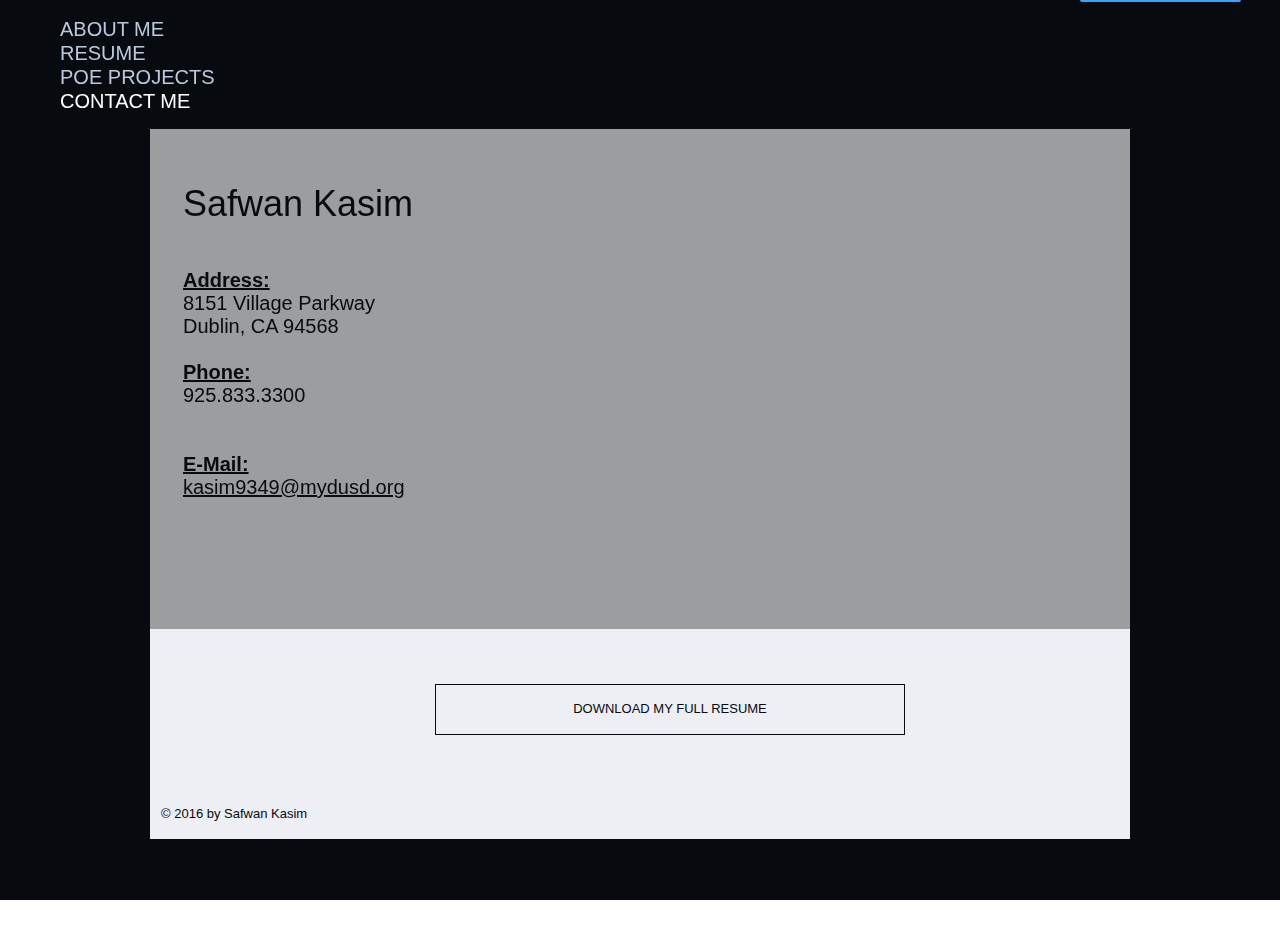
<file: test123.html>
<html class>
<head>
    <meta charset="utf-8">
<title>Safwan Kasim's Portfolio | CONTACT ME</title>

    <script type="text/javascript">
    var santaBase = 'https://static.parastorage.com/services/santa/1.2555.21';
                var clientSideRender = true;
                </script>

<script defer="" src="https://static.parastorage.com/services/third-party/requirejs/2.1.15/require.min.js"></script>
<script defer="" src="https://static.parastorage.com/services/santa/1.2555.21/app/main-r.min.js"></script>


<link rel="preload" href="https://static.parastorage.com/unpkg/lodash@4.17.4/lodash.min.js" as="script">
<link rel="preload" href="https://static.parastorage.com/unpkg/zepto@1.2.0/dist/zepto.min.js" as="script">
<link rel="preload" href="https://static.parastorage.com/unpkg/react@15.5.4/dist/react-with-addons.min.js" as="script">


<link rel="preconnect" href="https://static.wixstatic.com/" crossorigin="">
<link rel="preconnect" href="//fonts.googleapis.com" crossorigin="">

    <meta http-equiv="X-Wix-Renderer-Server" content="app-jvm-17-245.42.wixprod.net">
<meta http-equiv="X-Wix-Meta-Site-Id" content="5c43fcbd-03d9-4069-817c-1dd09e75e784">
<meta http-equiv="X-Wix-Application-Instance-Id" content="9f25d4cf-c684-4ded-8fe2-e77bbba588da">
<meta http-equiv="X-Wix-Published-Version" content="41">

<meta http-equiv="etag" content="ccf8ba935297da86890a5451b6f37335">

<meta property="og:type" content="article">

<meta property="og:site_name" content="safwankasimportfolio">
<meta name="SKYPE_TOOLBAR" content="SKYPE_TOOLBAR_PARSER_COMPATIBLE">

<meta id="wixMobileViewport" name="viewport" content="width=980, user-scalable=yes">



        

    <script>
    // BEAT MESSAGE
    try {
        window.wixBiSession = {
            initialTimestamp : Date.now(),
                        viewerSessionId: 'xxxxxxxx-xxxx-4xxx-yxxx-xxxxxxxxxxxx'.replace(/[xy]/g, function(c)
                    { var r = Math.random()*16|0, v = c == 'x' ? r : (r&0x3|0x8); return v.toString(16); }
            )
            
                                };
        (new Image()).src = 'http://frog.wix.com/bt?src=29&evid=3&pn=1&et=1&v=1.2555.21&msid=5c43fcbd-03d9-4069-817c-1dd09e75e784&vsi=' + wixBiSession.viewerSessionId +
                '&url=' + encodeURIComponent(location.href.replace(/^http(s)?:\/\/(www\.)?/, '')) +
                '&isp=0&st=2&ts=0&iss=0&c=' + wixBiSession.initialTimestamp;
    } catch (e){}
    // BEAT MESSAGE END
</script>

    

    <!-- META DATA -->
<script type="text/javascript">

    var serviceTopology = {"serverName":"app-jvm-17-245.42.wixprod.net","cacheKillerVersion":"1","staticServerUrl":"http://static.parastorage.com/","usersScriptsRoot":"http://static.parastorage.com/services/wix-users/2.660.0","biServerUrl":"http://frog.wix.com/","userServerUrl":"http://users.wix.com/","billingServerUrl":"http://premium.wix.com/","mediaRootUrl":"http://static.wixstatic.com/","logServerUrl":"http://frog.wix.com/plebs","monitoringServerUrl":"http://TODO/","usersClientApiUrl":"https://users.wix.com/wix-users","publicStaticBaseUri":"http://static.parastorage.com/services/wix-public/1.235.0","basePublicUrl":"http://www.wix.com/","postLoginUrl":"http://www.wix.com/my-account","postSignUpUrl":"http://www.wix.com/new/account","baseDomain":"wix.com","staticMediaUrl":"https://static.wixstatic.com/media","staticAudioUrl":"https://music.wixstatic.com/mp3","staticDocsUrl":"http://docs.wixstatic.com/ugd","emailServer":"http://assets.wix.com/common-services/notification/invoke","blobUrl":"https://static.parastorage.com/wix_blob","htmlEditorUrl":"http://editor.wix.com/html","siteMembersUrl":"https://users.wix.com/wix-sm","scriptsLocationMap":{"dbsm-viewer-app":"http://static.parastorage.com/services/dbsm-viewer-app/1.162.0","wix-music-embed":"http://static.parastorage.com/services/wix-music-embed/1.26.0","santa-resources":"http://static.parastorage.com/services/santa-resources/1.2.0","wixapps":"http://static.parastorage.com/services/wixapps/2.486.0","ecommerce":"http://static.parastorage.com/services/ecommerce/1.203.0","dbsm-editor-app":"http://static.parastorage.com/services/dbsm-editor-app/1.350.0","langs":"http://static.parastorage.com/services/langs/2.572.0","semi-native-sdk":"http://static.parastorage.com/services/semi-native-sdk/1.6.0","automation":"http://static.parastorage.com/services/automation/1.23.0","web":"http://static.parastorage.com/services/web/2.1229.79","sitemembers":"http://static.parastorage.com/services/sm-js-sdk/1.31.0","js-wixcode-sdk":"http://static.parastorage.com/services/js-wixcode-sdk/1.165.0","tpa":"http://static.parastorage.com/services/tpa/2.1062.0","wix-form-builder":"http://static.parastorage.com/services/wix-form-builder/1.48.0","wix-code-platform":"http://static.parastorage.com/services/wix-code-platform/1.22.0","santa":"http://static.parastorage.com/services/santa/1.2555.21","skins":"http://static.parastorage.com/services/skins/2.1229.79","core":"http://static.parastorage.com/services/core/2.1229.79","santa-members-viewer-app":"http://static.parastorage.com/services/santa-members-viewer-app/1.22.0","ck-editor":"http://static.parastorage.com/services/ck-editor/1.87.3","bootstrap":"http://static.parastorage.com/services/bootstrap/2.1229.79","santa-members-editor-app":"http://static.parastorage.com/services/santa-members-editor-app/1.58.0"},"developerMode":false,"productionMode":true,"staticServerFallbackUrl":"https://sslstatic.wix.com/","staticVideoUrl":"http://video.wixstatic.com/","cloudStorageUrl":"https://static.wixstatic.com/","usersDomainUrl":"https://users.wix.com/wix-users","scriptsDomainUrl":"https://static.parastorage.com/","userFilesUrl":"http://static.parastorage.com/","staticHTMLComponentUrl":"http://kasim9349-wixsite-com.filesusr.com/","secured":false,"ecommerceCheckoutUrl":"https://www.safer-checkout.com/","premiumServerUrl":"https://premium.wix.com/","digitalGoodsServerUrl":"http://dgs.wixapps.net/","wixCloudBaseDomain":"wix-code.com","mailServiceSuffix":"/_api/common-services/notification/invoke","staticVideoHeadRequestUrl":"http://storage.googleapis.com/video.wixstatic.com","protectedPageResolverUrl":"https://site-pages.wix.com/_api/wix-public-html-info-webapp/resolve_protected_page_urls","mediaUploadServerUrl":"https://files.wix.com/","staticServerWixDomainUrl":"https://www.wix.com/_partials","publicStaticsUrl":"http://static.parastorage.com/services/wix-public/1.235.0"};
    var santaModels = true;
    var rendererModel = {"metaSiteId":"5c43fcbd-03d9-4069-817c-1dd09e75e784","siteInfo":{"documentType":"UGC","applicationType":"HtmlWeb","siteId":"9f25d4cf-c684-4ded-8fe2-e77bbba588da","siteTitleSEO":"safwankasimportfolio"},"clientSpecMap":{"2694":{"type":"public","applicationId":2694,"appDefinitionId":"12d0391f-f7a2-9f43-153d-883f9017e252","appDefinitionName":"Google Docs","instance":"q80A1AfQqNYVHz8wVUIVbqJirkIZKb2WRVmccLaAYjM.[base64]","sectionPublished":true,"sectionMobilePublished":false,"sectionSeoEnabled":true,"widgets":{"12d04441-850d-362d-cc17-e86f47fa427d":{"widgetUrl":"https:\/\/drive.codev.wixapps.net\/view","widgetId":"12d04441-850d-362d-cc17-e86f47fa427d","refreshOnWidthChange":true,"mobileUrl":"https:\/\/drive.codev.wixapps.net\/view","published":true,"mobilePublished":false,"seoEnabled":true,"preFetch":false,"shouldBeStretchedByDefault":false,"shouldBeStretchedByDefaultMobile":false}},"appRequirements":{"requireSiteMembers":false},"isWixTPA":true,"installedAtDashboard":false,"permissions":{"revoked":true}},"2":{"type":"appbuilder","applicationId":2,"appDefinitionId":"3d590cbc-4907-4cc4-b0b1-ddf2c5edf297","instanceId":"148b4d9f-ef5a-2bf5-ca25-7f8bfbc054fc","state":"Initialized"},"2744":{"type":"public","applicationId":2744,"appDefinitionId":"1375baa8-8eca-5659-ce9d-455b2009250d","appDefinitionName":"Wix Get Subscribers","instance":"WuHlS0QB4YnIISzjgpdk-2a0yRg5PbW0dbHaxAr1EGs.[base64]","sectionPublished":true,"sectionMobilePublished":false,"sectionSeoEnabled":true,"widgets":{"1375babd-6f2b-87ed-ff19-5778602c8b86":{"widgetUrl":"https:\/\/gs.wixapps.net\/statics\/index","widgetId":"1375babd-6f2b-87ed-ff19-5778602c8b86","refreshOnWidthChange":true,"mobileUrl":"https:\/\/gs.wixapps.net\/statics\/index","published":true,"mobilePublished":true,"seoEnabled":true,"preFetch":false,"shouldBeStretchedByDefault":false,"shouldBeStretchedByDefaultMobile":false,"componentFields":{}}},"appRequirements":{"requireSiteMembers":false},"isWixTPA":true,"installedAtDashboard":false,"permissions":{"revoked":true},"appFields":{}},"13":{"type":"sitemembers","applicationId":13,"collectionType":"Open","collectionFormFace":"Register","smcollectionId":"5d4bca00-56bc-4652-8b2a-4566090855c0"}},"premiumFeatures":[],"geo":"USA","languageCode":"en","previewMode":false,"userId":"8b13c759-5ef1-4e24-96cf-872b0d0a581d","siteMetaData":{"preloader":{"uri":"","enabled":false},"adaptiveMobileOn":true,"quickActions":{"socialLinks":[],"colorScheme":"dark","configuration":{"quickActionsMenuEnabled":false,"navigationMenuEnabled":true,"phoneEnabled":false,"emailEnabled":false,"addressEnabled":false,"socialLinksEnabled":false}},"contactInfo":{"companyName":"","phone":"","fax":"","email":"","address":""}},"runningExperiments":{"sv_fullstory":"new","appMarketCache":"new","reactAppMarketModals":"new","sv_hoverBox":"new","sv_dpages":"new","selectiveWixapps":"new","sv_ampLinkTag":"new","sv_twitterMetaTags":"new","sv_mobileBgFixed":"new","sv_blogTranslateErrorMessage":"new","sv_expandModeBi":"new","sv_splitRouterUrls":"new","unescapeHeadTags":"old","sv_cssDesignData":"new","useBeaconForPerformanceEvent":"new","sv_blogCountersHttpsRequest":"new","viewPortImageLoadingBi":"3000","reactAppMarket":"new","fontsTrackingInViewer":"new","sv_blogSocialCounters":"new","enableNewWixAds":"new","viewPortImageLoading":"new","allowScriptTagTypeJsonOnSeoMetatag":"old","se_proGalleryBGDataFixer":"new","permalinkWithoutDate":"new","sv_qabUnhide":"new","sv_inlineExternalStyles":"new","sv_mobileBG":"new","sv_blogAuthorAsALink":"new","packagescache":"new","fontScaling":"new","sv_markSkinsForDeletion":"new","selectiveDownload":"new","sv_tpaAddChatApp":"new","prefetchComps":"new","sv_permissionInfoUpdateOnFirstSave":"new","sv_blogOldUrlShareFix":"new","sv_SendSdkMethodBI":"new","sv_fullPartialSave":"new","sv_horizontalContactFormSkin":"new","sv_qab":"new","sv_browserLangFix":"new","sv_robotsIndexingMetaTag":"new","sv_grid":"new","vsiCoin":"new","sv_mobileSpachtelPattern":"new","sv_tpaPerformanceBi":"new","sv_unpackTextMeasureByMinHeight":"new","sv_requireSplitError":"new","sv_alwaysEnableMobileZoom":"new","sv_tpaFilterSubSections":"new"},"urlFormatModel":{"format":"slash","forbiddenPageUriSEOs":["app","apps","_api","robots.txt","sitemap.xml","feed.xml","sites"],"pageIdToResolvedUriSEO":{}},"passwordProtectedPages":[],"useSandboxInHTMLComp":true,"siteMediaToken":"eyJhbGciOiJIUzI1NiJ9.[base64].dKeCw-fVlyY3FGg63VH-BluJX0BKb4dmb9nDGxBcFVg","pagesPlatformApplications":{}};

    

    var googleAnalytics = "UA-2117194-61"
    ;

    var ipAnonymization = false;

    var googleRemarketing = "";
    var facebookRemarketing = "";
    var yandexMetrika = "";

</script>



            <meta name="fragment" content="!">
    
    <!-- DATA -->
<script type="text/javascript">
    var adData = {};
    var mobileAdData = {};
    var usersDomain = "https://users.wix.com/wix-users";
        </script>
            <script type="text/javascript" charset="utf-8" async="" data-requirecontext="_" data-requiremodule="lodash" src="//static.parastorage.com/unpkg/lodash@4.17.4/lodash.min.js"></script><script type="text/javascript" charset="utf-8" async="" data-requirecontext="_" data-requiremodule="wixCodeInit" src="https://static.parastorage.com/services/santa/1.2555.21/packages-bin/wixCodeInit/wixCodeInit.min.js"></script><script type="text/javascript" charset="utf-8" async="" data-requirecontext="_" data-requiremodule="zepto" src="//static.parastorage.com/unpkg/zepto@1.2.0/dist/zepto.min.js"></script><script type="text/javascript" charset="utf-8" async="" data-requirecontext="_" data-requiremodule="coreUtilsLib" src="//static.parastorage.com/unpkg/santa-core-utils@1.113.0/dist/coreUtils.js"></script><script type="text/javascript" charset="utf-8" async="" data-requirecontext="_" data-requiremodule="imageClientLib" src="//static.parastorage.com/unpkg/santa-core-utils@1.113.0/dist/imageClientApi.js"></script><script type="text/javascript" charset="utf-8" async="" data-requirecontext="_" data-requiremodule="imageClientApi" src="https://static.parastorage.com/services/santa/1.2537.15/packages-bin/imageClientApi/imageClientApi.min.js"></script><script type="text/javascript" charset="utf-8" async="" data-requirecontext="_" data-requiremodule="multilingual" src="https://static.parastorage.com/services/santa/1.2537.15/packages-bin/multilingual/multilingual.min.js"></script><script type="text/javascript" charset="utf-8" async="" data-requirecontext="_" data-requiremodule="coreUtils" src="https://static.parastorage.com/services/santa/1.2555.21/packages-bin/coreUtils/coreUtils.min.js"></script><script type="text/javascript" charset="utf-8" async="" data-requirecontext="_" data-requiremodule="core" src="https://static.parastorage.com/services/santa/1.2555.21/packages-bin/core/core.min.js"></script><script type="text/javascript" charset="utf-8" async="" data-requirecontext="_" data-requiremodule="layout" src="https://static.parastorage.com/services/santa/1.2555.21/packages-bin/layout/layout.min.js"></script><script type="text/javascript" charset="utf-8" async="" data-requirecontext="_" data-requiremodule="skins" src="https://static.parastorage.com/services/santa/1.2555.21/packages-bin/skins/skins.min.js"></script><script type="text/javascript" charset="utf-8" async="" data-requirecontext="_" data-requiremodule="react" src="//static.parastorage.com/unpkg/react@15.5.4/dist/react-with-addons.min.js"></script><script type="text/javascript" charset="utf-8" async="" data-requirecontext="_" data-requiremodule="TweenMax" src="https://static.parastorage.com/services/third-party/tweenmax/1.19.0/minified/TweenMax.min.js"></script><script type="text/javascript" charset="utf-8" async="" data-requirecontext="_" data-requiremodule="components" src="https://static.parastorage.com/services/santa/1.2555.21/packages-bin/components/components.min.js"></script><script type="text/javascript" charset="utf-8" async="" data-requirecontext="_" data-requiremodule="mobx" src="https://static.parastorage.com/services/santa/1.2555.21/node_modules/mobx/lib/mobx.umd.min.js"></script><script type="text/javascript" charset="utf-8" async="" data-requirecontext="_" data-requiremodule="mobx-react" src="https://static.parastorage.com/services/santa/1.2555.21/node_modules/mobx-react/index.min.js"></script><script type="text/javascript" charset="utf-8" async="" data-requirecontext="_" data-requiremodule="remoteDOM" src="https://static.parastorage.com/services/third-party/remote-dom/3.0.1/local.min.js"></script><script type="text/javascript" charset="utf-8" async="" data-requirecontext="_" data-requiremodule="animations" src="https://static.parastorage.com/services/santa/1.2555.21/packages-bin/first-load/first-load.min.js"></script><script type="text/javascript" charset="utf-8" async="" data-requirecontext="_" data-requiremodule="tpa" src="https://static.parastorage.com/services/santa/1.2555.21/packages-bin/tpa/tpa.min.js"></script><script type="text/javascript" charset="utf-8" async="" data-requirecontext="_" data-requiremodule="dataFixer" src="https://static.parastorage.com/services/santa/1.2555.21/packages-bin/dataFixer/dataFixer.min.js"></script><script type="text/javascript" charset="utf-8" async="" data-requirecontext="_" data-requiremodule="siteUtils" src="https://static.parastorage.com/services/santa/1.2555.21/packages-bin/siteUtils/siteUtils.min.js"></script><script type="text/javascript" charset="utf-8" async="" data-requirecontext="_" data-requiremodule="translationsUtils" src="https://static.parastorage.com/services/santa/1.2537.15/packages-bin/translationsUtils/translationsUtils.min.js"></script><script type="text/javascript" charset="utf-8" async="" data-requirecontext="_" data-requiremodule="hammer" src="https://static.parastorage.com/services/third-party/hammerjs/2.0.8/hammer.min.js"></script><script type="text/javascript" charset="utf-8" async="" data-requirecontext="_" data-requiremodule="utils" src="https://static.parastorage.com/services/santa/1.2555.21/packages-bin/utils/utils.min.js"></script><script type="text/javascript" charset="utf-8" async="" data-requirecontext="_" data-requiremodule="platformUtils" src="https://static.parastorage.com/services/santa/1.2555.21/node_modules/santa-platform-utils/dist/platformUtils-bundle.js"></script><script type="text/javascript" charset="utf-8" async="" data-requirecontext="_" data-requiremodule="swfobject" src="https://static.parastorage.com/services/third-party/swfobject/2.3.20130521/swfobject.min.js"></script><script type="text/javascript" charset="utf-8" async="" data-requirecontext="_" data-requiremodule="santaProps" src="https://static.parastorage.com/services/santa/1.2555.21/packages-bin/santaProps/santaProps.min.js"></script><script type="text/javascript" charset="utf-8" async="" data-requirecontext="_" data-requiremodule="mousetrap" src="https://static.parastorage.com/services/third-party/mousetrap/1.4.6/mousetrap.min.js"></script><script type="text/javascript" charset="utf-8" async="" data-requirecontext="_" data-requiremodule="DrawSVGPlugin" src="https://static.parastorage.com/services/third-party/tweenmax/1.19.0/minified/plugins/DrawSVGPlugin.min.js"></script><script type="text/javascript" charset="utf-8" async="" data-requirecontext="_" data-requiremodule="reactDOM" src="//static.parastorage.com/unpkg/react-dom@15.5.4/dist/react-dom.min.js"></script><script type="text/javascript" charset="utf-8" async="" data-requirecontext="_" data-requiremodule="ScrollToPlugin" src="https://static.parastorage.com/services/third-party/tweenmax/1.19.0/minified/plugins/ScrollToPlugin.min.js"></script><script type="text/javascript" charset="utf-8" async="" data-requirecontext="_" data-requiremodule="reactDOMServer" src="//static.parastorage.com/unpkg/react-dom@15.5.4/dist/react-dom-server.min.js"></script><script type="text/javascript" charset="utf-8" async="" data-requirecontext="_" data-requiremodule="compUtils" src="https://static.parastorage.com/services/santa/1.2555.21/packages-bin/compUtils/compUtils.min.js"></script><script type="text/javascript" charset="utf-8" async="" data-requirecontext="_" data-requiremodule="mobileLayoutUtils" src="https://static.parastorage.com/services/santa/1.2555.21/node_modules/santa-mobile-core/dist/mobileLayoutUtils.js"></script><script type="text/javascript" charset="utf-8" async="" data-requirecontext="_" data-requiremodule="pmrpc" src="//static.parastorage.com/unpkg/pm-rpc@1.0.7/build/pm-rpc.min.js"></script><script type="text/javascript" charset="utf-8" async="" data-requirecontext="_" data-requiremodule="dialogs" src="https://static.parastorage.com/services/santa/1.2555.21/packages-bin/dialogs/dialogs.min.js"></script><script type="text/javascript" charset="utf-8" async="" data-requirecontext="_" data-requiremodule="color" src="https://static.parastorage.com/services/third-party/color-convert/0.2.0/color.min.js"></script><script type="text/javascript" charset="utf-8" async="" data-requirecontext="_" data-requiremodule="xss" src="https://static.parastorage.com/services/third-party/xss/0.2.12/xss.min.js"></script><script type="text/javascript" charset="utf-8" async="" data-requirecontext="_" data-requiremodule="stripSlideShow" src="https://static.parastorage.com/services/santa/1.2555.21/packages-bin/stripSlideShow/stripSlideShow.min.js"></script><script type="text/javascript" charset="utf-8" async="" data-requirecontext="_" data-requiremodule="stripSlideShowSlide" src="https://static.parastorage.com/services/santa/1.2537.15/packages-bin/stripSlideShowSlide/stripSlideShowSlide.min.js"></script><script type="text/javascript" charset="utf-8" async="" data-requirecontext="_" data-requiremodule="boxSlideShowSlide" src="https://static.parastorage.com/services/santa/1.2537.15/packages-bin/boxSlideShowSlide/boxSlideShowSlide.min.js"></script><script type="text/javascript" charset="utf-8" async="" data-requirecontext="_" data-requiremodule="verticalMenu" src="https://static.parastorage.com/services/santa/1.2555.21/packages-bin/verticalMenu/verticalMenu.min.js"></script><script type="text/javascript" charset="utf-8" async="" data-requirecontext="_" data-requiremodule="zoomedImage" src="https://static.parastorage.com/services/santa/1.2537.15/packages-bin/zoomedImage/zoomedImage.min.js"></script><style type="text/css">@charset "UTF-8";
html, body, div, span, applet, object, iframe,
h1, h2, h3, h4, h5, h6, p, blockquote, pre,
a, abbr, acronym, address, big, cite, code,
del, dfn, em, font, img, ins, kbd, q, s, samp,
small, strike, strong, sub, sup, tt, var,
b, u, i, center,
dl, dt, dd, ol, ul, li,
fieldset, form, label, legend,
table, caption, tbody, tfoot, thead, tr, th, td,
nav, button, section, header, footer, title {
  margin: 0;
  padding: 0;
  border: 0;
  outline: 0;
  vertical-align: baseline;
  background: transparent; }

body {
  font-size: 10px;
  font-family: Arial, Helvetica, sans-serif; }

textarea, input, select {
  font-family: Helvetica, Arial, sans-serif;
  box-sizing: border-box; }

ol, ul {
  list-style: none; }

blockquote, q {
  quotes: none; }

ins {
  text-decoration: none; }

del {
  text-decoration: line-through; }

table {
  border-collapse: collapse;
  border-spacing: 0; }

a {
  cursor: pointer;
  text-decoration: none; }

html, body {
  height: 100%; }

body {
  overflow-x: auto;
  overflow-y: scroll; }

.testStyles {
  overflow-y: hidden; }

.reset-button {
  background: none;
  border: 0;
  outline: 0;
  color: inherit;
  /* cursor: default; */
  font: inherit;
  line-height: normal;
  overflow: visible;
  padding: 0;
  -webkit-appearance: none;
  -webkit-user-select: none;
  -moz-user-select: none;
  -ms-user-select: none; }

:focus {
  outline: none; }

.wixSiteProperties {
  -webkit-font-smoothing: antialiased;
  -moz-osx-font-smoothing: grayscale;
  overflow: hidden; }

.SITE_ROOT {
  min-height: 100%;
  position: relative;
  margin: 0 auto; }

.POPUPS_ROOT {
  left: 0;
  top: 0;
  width: 100%;
  height: 100%;
  overflow-x: auto;
  overflow-y: scroll;
  position: fixed;
  z-index: 99999; }
  .POPUPS_ROOT.mobile {
    z-index: 1005; }

.POPUPS_WRAPPER {
  position: relative;
  overflow: hidden; }
  .POPUPS_WRAPPER > div {
    /* page */
    margin: 0 auto; }

.auto-generated-link {
  color: inherit; }

.warmup .hidden-on-warmup {
  visibility: hidden; }

html.device-phone body {
  overflow-y: auto; }

html.device-mobile-optimized.device-android {
  margin-bottom: 1px; }

html.device-mobile-optimized.blockSiteScrolling > body {
  position: fixed;
  width: 100%; }

html.device-mobile-optimized.media-zoom-mode > body {
  touch-action: manipulation; }
  html.device-mobile-optimized.media-zoom-mode > body > #SITE_CONTAINER {
    height: 100%;
    overflow: hidden; }
    html.device-mobile-optimized.media-zoom-mode > body > #SITE_CONTAINER > .noop {
      height: 100%; }
      html.device-mobile-optimized.media-zoom-mode > body > #SITE_CONTAINER > .noop > .siteAspectsContainer {
        height: 100%;
        z-index: 1005; }

.siteAspectsContainer {
  position: absolute;
  top: 0;
  margin: 0 auto;
  left: 0;
  right: 0; }

body.device-mobile-optimized {
  overflow-x: hidden;
  overflow-y: scroll; }
  body.device-mobile-optimized.qa-mode {
    overflow-y: auto; }
  body.device-mobile-optimized #SITE_CONTAINER {
    width: 320px;
    overflow-x: visible;
    margin: 0 auto;
    position: relative; }
  body.device-mobile-optimized > * {
    max-width: 100% !important; }
  body.device-mobile-optimized .SITE_ROOT {
    overflow-x: hidden;
    overflow-y: hidden; }

body.device-mobile-non-optimized #SITE_CONTAINER > :not(.mobile-non-optimized-overflow) .SITE_ROOT {
  overflow-x: hidden;
  overflow-y: auto; }

body.device-mobile-non-optimized.fullScreenMode {
  background-color: #5f6360; }
  body.device-mobile-non-optimized.fullScreenMode .SITE_ROOT,
  body.device-mobile-non-optimized.fullScreenMode #SITE_BACKGROUND,
  body.device-mobile-non-optimized.fullScreenMode #MOBILE_ACTIONS_MENU {
    visibility: hidden; }

body.fullScreenMode {
  overflow-x: hidden !important;
  overflow-y: hidden !important; }
  body.fullScreenMode.device-mobile-optimized #TINY_MENU {
    opacity: 0;
    pointer-events: none; }

body.fullScreenMode-scrollable.device-mobile-optimized {
  overflow-x: hidden !important;
  overflow-y: auto !important; }
  body.fullScreenMode-scrollable.device-mobile-optimized .SITE_ROOT,
  body.fullScreenMode-scrollable.device-mobile-optimized #masterPage {
    overflow-x: hidden !important;
    overflow-y: hidden !important; }
  body.fullScreenMode-scrollable.device-mobile-optimized #masterPage,
  body.fullScreenMode-scrollable.device-mobile-optimized #SITE_BACKGROUND {
    height: auto !important; }

.fullScreenOverlay {
  z-index: 1005;
  position: fixed;
  left: 0;
  top: -60px;
  right: 0;
  bottom: 0;
  display: -webkit-box;
  display: -webkit-flex;
  display: flex;
  -webkit-box-pack: center;
  -webkit-justify-content: center;
          justify-content: center;
  overflow-y: hidden; }
  .fullScreenOverlay > .fullScreenOverlayContent {
    margin: 0 auto;
    position: absolute;
    right: 0;
    top: 60px;
    left: 0;
    bottom: 0;
    overflow: hidden;
    -webkit-transform: translateZ(0);
            transform: translateZ(0); }

.mobile-actions-menu-wrapper {
  z-index: 1000; }

body[contenteditable] {
  overflow-x: auto;
  overflow-y: auto; }

.bold {
  font-weight: bold; }

.italic {
  font-style: italic; }

.underline {
  text-decoration: underline; }

.lineThrough {
  text-decoration: line-through; }

.singleLineText {
  white-space: nowrap;
  text-overflow: ellipsis; }

.alignLeft {
  text-align: left; }

.alignCenter {
  text-align: center; }

.alignRight {
  text-align: right; }

.alignJustify {
  text-align: justify; }

ul.font_100, ol.font_100 {
  color: #080808;
  font-family: 'Arial, Helvetica, sans-serif', serif;
  font-size: 10px;
  font-style: normal;
  font-variant: normal;
  font-weight: normal;
  margin: 0;
  text-decoration: none;
  line-height: normal;
  letter-spacing: normal; }
  ul.font_100 li, ol.font_100 li {
    margin-bottom: 12px; }

letter {
  position: relative;
  display: inline-block; }

word {
  display: inline-block;
  white-space: nowrap; }

word.space,
letter.space {
  display: inline; }

ol.wix-list-text-align, ul.wix-list-text-align {
  list-style-position: inside; }
  ol.wix-list-text-align p, ol.wix-list-text-align h1, ol.wix-list-text-align h2, ol.wix-list-text-align h3, ol.wix-list-text-align h4, ol.wix-list-text-align h5, ol.wix-list-text-align h6, ul.wix-list-text-align p, ul.wix-list-text-align h1, ul.wix-list-text-align h2, ul.wix-list-text-align h3, ul.wix-list-text-align h4, ul.wix-list-text-align h5, ul.wix-list-text-align h6 {
    display: inline; }

.wixapps-less-spacers-align.ltr {
  text-align: left; }

.wixapps-less-spacers-align.center {
  text-align: center; }

.wixapps-less-spacers-align.rtl {
  text-align: right; }

.wixapps-less-spacers-align > div,
.wixapps-less-spacers-align > a {
  display: inline-block !important; }

.flex_display {
  display: -webkit-box;
  display: -webkit-flex;
  display: flex; }

.flex_vbox {
  box-sizing: border-box;
  padding-top: 0.01em;
  padding-bottom: 0.01em; }

a.wixAppsLink img {
  cursor: pointer; }

.singleLine {
  white-space: nowrap;
  display: block;
  overflow: hidden;
  text-overflow: ellipsis;
  word-wrap: normal; }

[data-z-counter] {
  z-index: 0; }

[data-z-counter="0"] {
  z-index: auto; }

.circle-preloader {
  -webkit-animation: semi-rotate 1s 1ms linear infinite;
          animation: semi-rotate 1s 1ms linear infinite;
  height: 30px;
  left: 50%;
  margin-left: -15px;
  margin-top: -15px;
  overflow: hidden;
  position: absolute;
  top: 50%;
  -webkit-transform-origin: 100% 50%;
          transform-origin: 100% 50%;
  width: 15px; }
  .circle-preloader::before {
    content: '';
    top: 0;
    left: 0;
    right: -100%;
    bottom: 0;
    border: 3px solid currentColor;
    border-color: currentColor transparent transparent currentColor;
    border-radius: 50%;
    position: absolute;
    -webkit-transform: rotate(-45deg);
            transform: rotate(-45deg);
    -webkit-animation: inner-rotate 0.5s 1ms linear infinite alternate;
            animation: inner-rotate 0.5s 1ms linear infinite alternate;
    color: #7fccf7; }
  .circle-preloader::after {
    content: '';
    top: 0;
    left: 0;
    right: -100%;
    bottom: 0;
    border: 3px solid currentColor;
    border-color: currentColor transparent transparent currentColor;
    border-radius: 50%;
    position: absolute;
    -webkit-transform: rotate(-45deg);
            transform: rotate(-45deg);
    -webkit-animation: inner-rotate 0.5s 1ms linear infinite alternate;
            animation: inner-rotate 0.5s 1ms linear infinite alternate;
    color: #3899ec;
    opacity: 0; }
  .circle-preloader.white::before {
    color: #f0f0f0; }
  .circle-preloader.white::after {
    color: #dcdcdc; }

@-webkit-keyframes inner-rotate {
  to {
    opacity: 1;
    -webkit-transform: rotate(115deg);
            transform: rotate(115deg); } }

@keyframes inner-rotate {
  to {
    opacity: 1;
    -webkit-transform: rotate(115deg);
            transform: rotate(115deg); } }

@-webkit-keyframes semi-rotate {
  from {
    -webkit-animation-timing-function: ease-out;
            animation-timing-function: ease-out;
    -webkit-transform: rotate(180deg);
            transform: rotate(180deg); }
  45% {
    -webkit-transform: rotate(198deg);
            transform: rotate(198deg); }
  55% {
    -webkit-transform: rotate(234deg);
            transform: rotate(234deg); }
  to {
    -webkit-transform: rotate(540deg);
            transform: rotate(540deg); } }

@keyframes semi-rotate {
  from {
    -webkit-animation-timing-function: ease-out;
            animation-timing-function: ease-out;
    -webkit-transform: rotate(180deg);
            transform: rotate(180deg); }
  45% {
    -webkit-transform: rotate(198deg);
            transform: rotate(198deg); }
  55% {
    -webkit-transform: rotate(234deg);
            transform: rotate(234deg); }
  to {
    -webkit-transform: rotate(540deg);
            transform: rotate(540deg); } }

.hidden-comp-ghost-mode {
  opacity: 0.5; }

.collapsed-comp-mode::after {
  position: absolute;
  top: 0;
  bottom: 0;
  left: 0;
  right: 0;
  content: '';
  background: -webkit-repeating-linear-gradient(135deg, transparent, transparent 49%, #2b5672 40%, #2b5672 40%, transparent 51%);
  background: repeating-linear-gradient(-45deg, transparent, transparent 49%, #2b5672 40%, #2b5672 40%, transparent 51%);
  background-size: 6px 6px;
  background-repeat: repeat; }

.g-transparent-a:link, .g-transparent-a:visited {
  border-color: transparent; }

.transitioning-comp * {
  transition: inherit !important;
  -webkit-transition: inherit !important; }

.selectionSharerContainer {
  position: absolute;
  background-color: #ffffff;
  box-shadow: 0px 4px 10px 0px rgba(57, 86, 113, 0.24);
  width: 142px;
  height: 45px;
  border-radius: 100px;
  text-align: center; }
  .selectionSharerContainer:after {
    content: "";
    position: absolute;
    bottom: -10px;
    left: 42%;
    /*controls horizontal position */
    border-width: 10px 10px 0;
    /* vary these values to change the angle of the vertex */
    border-style: solid;
    border-color: #ffffff transparent;
    /* reduce the damage in FF3.0 */
    display: block;
    width: 0; }
  .selectionSharerContainer .selectionSharerOption {
    display: inline-block;
    cursor: pointer;
    vertical-align: top;
    padding: 13px 11px 11px 13px;
    margin: 1px;
    z-index: -1; }
  .selectionSharerContainer .selectionSharerVerticalSeparator {
    margin-top: 9px;
    margin-bottom: 18px;
    background-color: #eaf7ff;
    height: 26px;
    width: 1px;
    display: inline-block; }

.visual-focus-on :not(.has-custom-focus):focus {
  box-shadow: inset 0 0 0 1px rgba(255, 255, 255, 0.9), 0 0 1px 2px #3899EC !important; }

/*the ad font is Helvetica. we don't wont users to use it in the sites, so we changed the name of the font */
@font-face {
  font-family: "wixFreemiumFontW01-35Thin";
  src: url("//static.parastorage.com/services/third-party/fonts/Helvetica/Fonts/56be84de-9d60-4089-8df0-0ea6ec786b84.eot?#iefix");
  src: url("//static.parastorage.com/services/third-party/fonts/Helvetica/Fonts/56be84de-9d60-4089-8df0-0ea6ec786b84.eot?#iefix") format("eot"), url("//static.parastorage.com/services/third-party/fonts/Helvetica/Fonts/50d35bbc-dfd4-48f1-af16-cf058f69421d.woff") format("woff"), url("//static.parastorage.com/services/third-party/fonts/Helvetica/Fonts/278bef59-6be1-4800-b5ac-1f769ab47430.ttf") format("truetype"), url("//static.parastorage.com/services/third-party/fonts/Helvetica/Fonts/2e309b1b-08b8-477f-bc9e-7067cf0af0b3.svg#2e309b1b-08b8-477f-bc9e-7067cf0af0b3") format("svg"); }

@font-face {
  font-family: "wixFreemiumFontW01-45Ligh";
  src: url("//static.parastorage.com/services/third-party/fonts/Helvetica/Fonts/ae1656aa-5f8f-4905-aed0-93e667bd6e4a.eot?#iefix");
  src: url("//static.parastorage.com/services/third-party/fonts/Helvetica/Fonts/ae1656aa-5f8f-4905-aed0-93e667bd6e4a.eot?#iefix") format("eot"), url("//static.parastorage.com/services/third-party/fonts/Helvetica/Fonts/530dee22-e3c1-4e9f-bf62-c31d510d9656.woff") format("woff"), url("//static.parastorage.com/services/third-party/fonts/Helvetica/Fonts/688ab72b-4deb-4e15-a088-89166978d469.ttf") format("truetype"), url("//static.parastorage.com/services/third-party/fonts/Helvetica/Fonts/7816f72f-f47e-4715-8cd7-960e3723846a.svg#7816f72f-f47e-4715-8cd7-960e3723846a") format("svg"); }

@font-face {
  font-family: "wixFreemiumFontW01-55Roma";
  src: url("//static.parastorage.com/services/third-party/fonts/Helvetica/Fonts/b7693a83-b861-4aa6-85e0-9ecf676bc4d6.eot?#iefix");
  src: url("//static.parastorage.com/services/third-party/fonts/Helvetica/Fonts/b7693a83-b861-4aa6-85e0-9ecf676bc4d6.eot?#iefix") format("eot"), url("//static.parastorage.com/services/third-party/fonts/Helvetica/Fonts/bcf54343-d033-41ee-bbd7-2b77df3fe7ba.woff") format("woff"), url("//static.parastorage.com/services/third-party/fonts/Helvetica/Fonts/b0ffdcf0-26da-47fd-8485-20e4a40d4b7d.ttf") format("truetype"), url("//static.parastorage.com/services/third-party/fonts/Helvetica/Fonts/da09f1f1-062a-45af-86e1-2bbdb3dd94f9.svg#da09f1f1-062a-45af-86e1-2bbdb3dd94f9") format("svg"); }

@font-face {
  font-family: "wixFreemiumFontW01-65Medi";
  font-weight: bold;
  src: url("//static.parastorage.com/services/third-party/fonts/Helvetica/Fonts/07fe0fec-b63f-4963-8ee1-535528b67fdb.eot?#iefix");
  src: url("//static.parastorage.com/services/third-party/fonts/Helvetica/Fonts/07fe0fec-b63f-4963-8ee1-535528b67fdb.eot?#iefix") format("eot"), url("//static.parastorage.com/services/third-party/fonts/Helvetica/Fonts/60be5c39-863e-40cb-9434-6ebafb62ab2b.woff") format("woff"), url("//static.parastorage.com/services/third-party/fonts/Helvetica/Fonts/4c6503c9-859b-4d3b-a1d5-2d42e1222415.ttf") format("truetype"), url("//static.parastorage.com/services/third-party/fonts/Helvetica/Fonts/36c182c6-ef98-4021-9b0d-d63122c2bbf5.svg#36c182c6-ef98-4021-9b0d-d63122c2bbf5") format("svg"); }

@font-face {
  font-family: "wixFreemiumFontW02-35Thin";
  src: url("//static.parastorage.com/services/third-party/fonts/Helvetica/Fonts/30b6ffc3-3b64-40dd-9ff8-a3a850daf535.eot?#iefix");
  src: url("//static.parastorage.com/services/third-party/fonts/Helvetica/Fonts/30b6ffc3-3b64-40dd-9ff8-a3a850daf535.eot?#iefix") format("eot"), url("//static.parastorage.com/services/third-party/fonts/Helvetica/Fonts/775a65da-14aa-4634-be95-6724c05fd522.woff") format("woff"), url("//static.parastorage.com/services/third-party/fonts/Helvetica/Fonts/988eaaa7-5565-4f65-bb17-146b650ce9e9.ttf") format("truetype"), url("//static.parastorage.com/services/third-party/fonts/Helvetica/Fonts/3503a1a6-91c3-4c42-8e66-2ea7b2b57541.svg#3503a1a6-91c3-4c42-8e66-2ea7b2b57541") format("svg"); }

@font-face {
  font-family: "wixFreemiumFontW02-45Ligh";
  src: url("//static.parastorage.com/services/third-party/fonts/Helvetica/Fonts/88fcd49a-13c7-4d0c-86b1-ad1e258bd75d.eot?#iefix");
  src: url("//static.parastorage.com/services/third-party/fonts/Helvetica/Fonts/88fcd49a-13c7-4d0c-86b1-ad1e258bd75d.eot?#iefix") format("eot"), url("//static.parastorage.com/services/third-party/fonts/Helvetica/Fonts/9a2e4855-380f-477f-950e-d98e8db54eac.woff") format("woff"), url("//static.parastorage.com/services/third-party/fonts/Helvetica/Fonts/fa82d0ee-4fbd-4cc9-bf9f-226ad1fcbae2.ttf") format("truetype"), url("//static.parastorage.com/services/third-party/fonts/Helvetica/Fonts/48d599a6-92b5-4d43-a4ac-8959f6971853.svg#48d599a6-92b5-4d43-a4ac-8959f6971853") format("svg"); }

@font-face {
  font-family: "wixFreemiumFontW02-55Roma";
  src: url("//static.parastorage.com/services/third-party/fonts/Helvetica/Fonts/0b3a3fca-0fad-402b-bd38-fdcbad1ef776.eot?#iefix");
  src: url("//static.parastorage.com/services/third-party/fonts/Helvetica/Fonts/0b3a3fca-0fad-402b-bd38-fdcbad1ef776.eot?#iefix") format("eot"), url("//static.parastorage.com/services/third-party/fonts/Helvetica/Fonts/d5af76d8-a90b-4527-b3a3-182207cc3250.woff") format("woff"), url("//static.parastorage.com/services/third-party/fonts/Helvetica/Fonts/1d238354-d156-4dde-89ea-4770ef04b9f9.ttf") format("truetype"), url("//static.parastorage.com/services/third-party/fonts/Helvetica/Fonts/b68875cb-14a9-472e-8177-0247605124d7.svg#b68875cb-14a9-472e-8177-0247605124d7") format("svg"); }

@font-face {
  font-family: "wixFreemiumFontW02-65Medi";
  font-weight: bold;
  src: url("//static.parastorage.com/services/third-party/fonts/Helvetica/Fonts/55f60419-09c3-42bd-b81f-1983ff093852.eot?#iefix");
  src: url("//static.parastorage.com/services/third-party/fonts/Helvetica/Fonts/55f60419-09c3-42bd-b81f-1983ff093852.eot?#iefix") format("eot"), url("//static.parastorage.com/services/third-party/fonts/Helvetica/Fonts/5b4a262e-3342-44e2-8ad7-719998a68134.woff") format("woff"), url("//static.parastorage.com/services/third-party/fonts/Helvetica/Fonts/4a3ef5d8-cfd9-4b96-bd67-90215512f1e5.ttf") format("truetype"), url("//static.parastorage.com/services/third-party/fonts/Helvetica/Fonts/58ab5075-53ea-46e6-9783-cbb335665f88.svg#58ab5075-53ea-46e6-9783-cbb335665f88") format("svg"); }

@font-face {
  font-family: "wixFreemiumFontW10-35Thin";
  src: url("//static.parastorage.com/services/third-party/fonts/Helvetica/Fonts/93b6bf6a-418e-4a8f-8f79-cb9c99ef3e32.eot?#iefix");
  src: url("//static.parastorage.com/services/third-party/fonts/Helvetica/Fonts/93b6bf6a-418e-4a8f-8f79-cb9c99ef3e32.eot?#iefix") format("eot"), url("//static.parastorage.com/services/third-party/fonts/Helvetica/Fonts/c881c21b-4148-4a11-a65d-f35e42999bc8.woff") format("woff"), url("//static.parastorage.com/services/third-party/fonts/Helvetica/Fonts/03634cf1-a9c9-4e13-b049-c90d830423d4.ttf") format("truetype"), url("//static.parastorage.com/services/third-party/fonts/Helvetica/Fonts/1bc99c0a-298b-46f9-b325-18b5e5169795.svg#1bc99c0a-298b-46f9-b325-18b5e5169795") format("svg"); }

@font-face {
  font-family: "wixFreemiumFontW10-45Ligh";
  src: url("//static.parastorage.com/services/third-party/fonts/Helvetica/Fonts/5b85c7cc-6ad4-4226-83f5-9d19e2974123.eot?#iefix");
  src: url("//static.parastorage.com/services/third-party/fonts/Helvetica/Fonts/5b85c7cc-6ad4-4226-83f5-9d19e2974123.eot?#iefix") format("eot"), url("//static.parastorage.com/services/third-party/fonts/Helvetica/Fonts/835e7b4f-b524-4374-b57b-9a8fc555fd4e.woff") format("woff"), url("//static.parastorage.com/services/third-party/fonts/Helvetica/Fonts/2c694ef6-9615-473e-8cf4-d8d00c6bd973.ttf") format("truetype"), url("//static.parastorage.com/services/third-party/fonts/Helvetica/Fonts/3fc84193-a13f-4fe8-87f7-238748a4ac54.svg#3fc84193-a13f-4fe8-87f7-238748a4ac54") format("svg"); }

@font-face {
  font-family: "wixFreemiumFontW10-65Medi";
  font-weight: bold;
  src: url("//static.parastorage.com/services/third-party/fonts/Helvetica/Fonts/7092fdcc-7036-48ce-ae23-cfbc9be2e3b0.eot?#iefix");
  src: url("//static.parastorage.com/services/third-party/fonts/Helvetica/Fonts/7092fdcc-7036-48ce-ae23-cfbc9be2e3b0.eot?#iefix") format("eot"), url("//static.parastorage.com/services/third-party/fonts/Helvetica/Fonts/5b29e833-1b7a-40ab-82a5-cfd69c8650f4.woff") format("woff"), url("//static.parastorage.com/services/third-party/fonts/Helvetica/Fonts/b0298148-2d59-44d1-9ec9-1ca6bb097603.ttf") format("truetype"), url("//static.parastorage.com/services/third-party/fonts/Helvetica/Fonts/ae1dea8c-a953-4845-b616-74a257ba72e6.svg#ae1dea8c-a953-4845-b616-74a257ba72e6") format("svg"); }

@font-face {
  font-family: "wixFreemiumFontW10-55Roma";
  src: url("//static.parastorage.com/services/third-party/fonts/Helvetica/Fonts/f1feaed7-6bce-400a-a07e-a893ae43a680.eot?#iefix");
  src: url("//static.parastorage.com/services/third-party/fonts/Helvetica/Fonts/f1feaed7-6bce-400a-a07e-a893ae43a680.eot?#iefix") format("eot"), url("//static.parastorage.com/services/third-party/fonts/Helvetica/Fonts/8ac9e38d-29c6-41ea-8e47-4ae4d2b1a4e1.woff") format("woff"), url("//static.parastorage.com/services/third-party/fonts/Helvetica/Fonts/4bd09087-655e-4abb-844c-dccdeb68003d.ttf") format("truetype"), url("//static.parastorage.com/services/third-party/fonts/Helvetica/Fonts/df234d87-eada-4058-aa80-5871e7fbe1c3.svg#df234d87-eada-4058-aa80-5871e7fbe1c3") format("svg"); }

.wrapper.hidden {
  display: none; }

.wrapper.visible {
  display: block; }

.wrapper .desktop-top {
  position: fixed;
  top: 0;
  right: 39px;
  border-top: solid 2px #459fed;
  border-bottom-left-radius: 10px;
  border-bottom-right-radius: 10px;
  -webkit-transition: height 100ms;
  transition: height 100ms;
  cursor: pointer;
  overflow: hidden;
  color: #ffffff;
  display: block;
  font-family: wixFreemiumFontW01-55Roma, wixFreemiumFontW02-55Roma, wixFreemiumFontW10-55Roma, Helvetica Neue, Helvetica, Arial, メイリオ, meiryo, ヒラギノ角ゴ pro w3, hiragino kaku gothic pro, sans-serif;
  letter-spacing: 0.05em;
  font-size: 13px;
  z-index: 999; }
  .wrapper .desktop-top:hover {
    min-height: 72px;
    background-color: #43515c;
    padding-bottom: 6px;
    word-wrap: break-word; }
    .wrapper .desktop-top:hover > .hover1 {
      display: block;
      font-family: wixFreemiumFontW01-35Thin, wixFreemiumFontW02-35Thin, wixFreemiumFontW10-35Thin, Helvetica Neue, Helvetica, Arial, メイリオ, meiryo, ヒラギノ角ゴ pro w3, hiragino kaku gothic pro, sans-serif;
      padding-top: 4px; }
    .wrapper .desktop-top:hover > .arrow,
    .wrapper .desktop-top:hover > .hover2 {
      display: inline-block; }
  .wrapper .desktop-top > .main {
    padding: 0 6px 0 10px;
    text-align: center;
    line-height: 26px;
    border-bottom-left-radius: 10px;
    border-bottom-right-radius: 10px;
    background-color: #20303c; }
    .wrapper .desktop-top > .main > .banner1,
    .wrapper .desktop-top > .main > .wix,
    .wrapper .desktop-top > .main > .banner2,
    .wrapper .desktop-top > .main > .arrow {
      display: inline-block; }
    .wrapper .desktop-top > .main > .wix {
      fill: #fff;
      width: 28px;
      height: 14px;
      padding: 0 1px 4px 1px;
      vertical-align: middle; }
      .wrapper .desktop-top > .main > .wix > .dot {
        fill: #fc0; }
  .wrapper .desktop-top > .hover1,
  .wrapper .desktop-top > .hover2 {
    padding-left: 14px;
    line-height: 20px;
    display: none; }
  .wrapper .desktop-top > .hover2 {
    color: #459fed;
    padding-right: 4px; }
  .wrapper .desktop-top > .arrow {
    display: none;
    fill: none;
    stroke: #459fed;
    stroke-miterlimit: 10;
    stroke-width: 2px;
    height: 10px;
    width: 6px;
    padding-bottom: 5px;
    vertical-align: bottom; }

.wrapper .desktop-bottom {
  position: fixed;
  width: 100%;
  height: 40px;
  background-color: #20303c;
  bottom: 0;
  max-height: 10vh;
  color: #ffffff;
  font-size: 14px;
  display: inline-block;
  line-height: 40px;
  text-align: center;
  letter-spacing: 0.05em;
  -webkit-box-align: center;
  -webkit-align-items: center;
          align-items: center;
  font-family: wixFreemiumFontW01-55Roma, wixFreemiumFontW02-55Roma, wixFreemiumFontW10-55Roma, Helvetica Neue, Helvetica, Arial, メイリオ, meiryo, ヒラギノ角ゴ pro w3, hiragino kaku gothic pro, sans-serif;
  -webkit-transition: background-color 150ms;
  transition: background-color 150ms;
  cursor: pointer;
  z-index: 999; }
  .wrapper .desktop-bottom.preview {
    cursor: default; }
  .wrapper .desktop-bottom:not(.preview):hover {
    background-color: #43515c; }
  .wrapper .desktop-bottom > .contents .wix-logo {
    fill: #fff;
    width: 36px;
    vertical-align: middle;
    padding-bottom: 6px;
    height: 16px; }
    .wrapper .desktop-bottom > .contents .wix-logo > .dot {
      fill: #fc0; }
  .wrapper .desktop-bottom > .contents .com {
    color: #ffffff; }
  .wrapper .desktop-bottom > .contents > .arrow {
    fill: none;
    stroke: #459fed;
    stroke-miterlimit: 10;
    stroke-width: 2px;
    height: 10px;
    padding-bottom: 1px;
    vertical-align: middle; }
  .wrapper .desktop-bottom > .contents > .second {
    color: #459fed;
    padding: 0 5px 0 6px; }

@media (orientation: landscape) and (max-width: 600px) {
  .wrapper .mobile-top.not-preview {
    display: none; } }

.wrapper .mobile-top {
  position: relative;
  display: block;
  height: 38px;
  top: 0px;
  width: 100%;
  font-family: wixFreemiumFontW01-65Medi, wixFreemiumFontW02-65Medi, wixFreemiumFontW10-65Medi, Helvetica Neue, Helvetica, Arial, メイリオ, meiryo, ヒラギノ角ゴ pro w3, hiragino kaku gothic pro, sans-serif;
  letter-spacing: 0.05em;
  font-size: 14px;
  color: #ffffff;
  background-color: #20303c;
  z-index: 999;
  text-align: center;
  cursor: default; }
  .wrapper .mobile-top > .first {
    display: inline-block;
    text-align: center;
    line-height: 38px; }
  .wrapper .mobile-top .wix-logo {
    fill: #fff;
    width: 30px;
    padding-bottom: 4px;
    vertical-align: middle;
    height: 15px; }
    .wrapper .mobile-top .wix-logo > .dot {
      fill: #fc0; }

/* old banner*/
.wixAds_wrapper-old.hidden {
  display: none; }

.wixAds_wrapper-old.visible {
  display: block; }

.wixAds_wrapper-old .wixAdsdesktopWADTop {
  position: fixed;
  z-index: 999;
  height: 26px;
  top: 0;
  right: 50px;
  overflow: hidden;
  background-color: #404040;
  border-radius: 0 0 6px 6px;
  pointer-events: all;
  cursor: pointer;
  -webkit-transition: all .3s ease-in-out;
  transition: all .3s ease-in-out; }
  .wixAds_wrapper-old .wixAdsdesktopWADTop:hover {
    height: 97px;
    background-color: rgba(50, 50, 50, 0.8); }
    .wixAds_wrapper-old .wixAdsdesktopWADTop:hover .topLabel {
      background-color: #222222; }

.wixAds_wrapper-old .topLabel {
  padding: 6px;
  font-size: 13px;
  line-height: 1.3em;
  color: #FFF;
  width: 100%;
  font-size: 13px;
  color: #FFF;
  font-weight: bold;
  line-height: 18px;
  text-align: justify;
  padding: 5px 10px; }
  .wixAds_wrapper-old .topLabel .smallMusa {
    display: inline-block;
    text-indent: -9999px;
    width: 16px;
    height: 16px;
    margin-right: 5px;
    background-image: url("//static.wixstatic.com/media/0da768_0c5ce9e2ffa442bea0b79b690223a939~mv2.png");
    background-repeat: no-repeat;
    background-position: 0% 0%; }
  .wixAds_wrapper-old .topLabel .smallLogo {
    display: inline-block;
    text-indent: -9999px;
    width: 29px;
    height: 16px;
    background-image: url("//static.wixstatic.com/media/0da768_0c5ce9e2ffa442bea0b79b690223a939~mv2.png");
    background-repeat: no-repeat;
    background-position: -16px top; }

.wixAds_wrapper-old .topContent {
  font-size: 13px;
  line-height: 1.3em;
  color: #ffffff;
  font-weight: bold;
  line-height: 18px;
  text-align: justify;
  padding: 5px 10px;
  width: 100%; }
  .wixAds_wrapper-old .topContent .emphasis {
    color: #ffcc00;
    line-height: 26px; }

.wixAds_wrapper-old .desktop-bottom {
  position: fixed;
  z-index: 999;
  width: 100%;
  bottom: 0;
  max-height: 10vh; }
  .wixAds_wrapper-old .desktop-bottom:hover .siteBanner,
  .wixAds_wrapper-old .desktop-bottom:hover .footerLabel {
    background-color: #222222 !important; }
  .wixAds_wrapper-old .desktop-bottom .footerLabel {
    width: 100%;
    height: 40px;
    text-align: center;
    background-color: #404040;
    border-radius: 6px 6px 0 0;
    pointer-events: all;
    cursor: pointer; }
    .wixAds_wrapper-old .desktop-bottom .footerLabel .siteBanner {
      background-color: #404040;
      border-radius: 6px 6px 0 0;
      width: 100%;
      height: 100%;
      text-align: center; }
      .wixAds_wrapper-old .desktop-bottom .footerLabel .siteBanner .bigMusa {
        text-indent: -9999px;
        width: 36px;
        background-image: url("//static.wixstatic.com/media/0da768_0c5ce9e2ffa442bea0b79b690223a939~mv2.png");
        background-repeat: no-repeat;
        background-position: left bottom;
        position: relative;
        top: -19px; }
      .wixAds_wrapper-old .desktop-bottom .footerLabel .siteBanner .wrapper {
        padding: 5px 0; }
      .wixAds_wrapper-old .desktop-bottom .footerLabel .siteBanner .wrapper div {
        display: inline-block;
        height: 30px; }
      .wixAds_wrapper-old .desktop-bottom .footerLabel .siteBanner .txt {
        line-height: 47px;
        color: #ffffff;
        font-weight: bold;
        font-size: 15px; }
        .wixAds_wrapper-old .desktop-bottom .footerLabel .siteBanner .txt a {
          color: #ffffff; }
    .wixAds_wrapper-old .desktop-bottom .footerLabel .emphasis {
      color: #ffcc00;
      font-size: 16px;
      text-transform: uppercase; }

.wixAds_wrapper-old .mobile-top {
  width: 100%;
  height: 30px;
  position: relative;
  display: block;
  text-align: center;
  background-color: #313131;
  z-index: 999; }
  .wixAds_wrapper-old .mobile-top .wixAdsmobileAdImg {
    height: 30px; }

@media (orientation: landscape) and (max-width: 600px) {
  .wixAds_wrapper-old .mobile-top.not-preview {
    display: none; } }

.wixAds_wrapper-old .spacer {
  line-height: 26px; }
/*# sourceMappingURL=viewer.css.map */</style><link rel="stylesheet" href="//fonts.googleapis.com/css?family=Anton:n,b,i,bi|Basic:n,b,i,bi|Caudex:n,b,i,bi|Chelsea+Market:n,b,i,bi|Corben:n,b,i,bi|EB+Garamond:n,b,i,bi|Enriqueta:n,b,i,bi|Forum:n,b,i,bi|Fredericka+the+Great:n,b,i,bi|Jockey+One:n,b,i,bi|Josefin+Slab:n,b,i,bi|Jura:n,b,i,bi|Kelly+Slab:n,b,i,bi|Marck+Script:n,b,i,bi|Lobster:n,b,i,bi|Mr+De+Haviland:n,b,i,bi|Niconne:n,b,i,bi|Noticia+Text:n,b,i,bi|Overlock:n,b,i,bi|Patrick+Hand:n,b,i,bi|Play:n,b,i,bi|Sarina:n,b,i,bi|Signika:n,b,i,bi|Spinnaker:n,b,i,bi|Monoton:n,b,i,bi|Sacramento:n,b,i,bi|Cookie:n,b,i,bi|Raleway:n,b,i,bi|Open+Sans+Condensed:300:n,b,i,bi|Amatic+SC:n,b,i,bi|Cinzel:n,b,i,bi|Sail:n,b,i,bi|Playfair+Display:n,b,i,bi|Libre+Baskerville:n,b,i,bi|&amp;subset=latin-ext,cyrillic,japanese,korean,arabic,hebrew,latin" id="font_googleFonts"><link rel="stylesheet" href="https://static.parastorage.com/services/santa-resources/resources/viewer/user-site-fonts/v3/languages.css" id="font_langauges"><script type="text/javascript" charset="utf-8" async="" data-requirecontext="_" data-requiremodule="comboBoxInput" src="https://static.parastorage.com/services/santa/1.2555.21/packages-bin/comboBoxInput/comboBoxInput.min.js"></script><script type="text/javascript" charset="utf-8" async="" data-requirecontext="_" data-requiremodule="//www.google-analytics.com/analytics.js" src="//www.google-analytics.com/analytics.js"></script><script type="text/javascript" charset="utf-8" async="" data-requirecontext="_" data-requiremodule="documentMedia" src="https://static.parastorage.com/services/santa/1.2537.15/packages-bin/documentMedia/documentMedia.min.js"></script><meta property="og:title" content="safwankasimportfolio | CONTACT ME"><meta property="og:url" ><meta name="robots" content="index"></head>



<body class="" style="">
        <div id="SITE_CONTAINER" data-santa-render-status="CLIENT"><div data-reactroot="" class="noop" data-santa-version="1.2555.21"><div><style type="text/css" data-styleid="theme_fonts">.font_0 {font: normal normal normal 88px/1.4em avenir-lt-w01_85-heavy1475544,sans-serif ;color:#FFFFFF;} 
.font_1 {font: normal normal normal 16px/1.4em din-next-w01-light,din-next-w02-light,din-next-w10-light,sans-serif ;color:#474A59;} 
.font_2 {font: normal normal normal 45px/1.4em avenir-lt-w01_85-heavy1475544,sans-serif ;color:#070A0E;} 
.font_3 {font: normal normal normal 90px/1.4em avenir-lt-w01_85-heavy1475544,sans-serif ;color:#070A0E;} 
.font_4 {font: normal normal normal 38px/1.4em avenir-lt-w01_85-heavy1475544,sans-serif ;color:#070A0E;} 
.font_5 {font: normal normal normal 25px/1.4em avenir-lt-w01_35-light1475496,sans-serif ;color:#070A0E;} 
.font_6 {font: normal normal normal 20px/1.4em avenir-lt-w01_85-heavy1475544,sans-serif ;color:#070A0E;} 
.font_7 {font: normal normal normal 17px/1.4em avenir-lt-w01_35-light1475496,sans-serif ;color:#070A0E;} 
.font_8 {font: normal normal normal 15px/1.4em avenir-lt-w01_35-light1475496,sans-serif ;color:#070A0E;} 
.font_9 {font: normal normal normal 13px/1.4em avenir-lt-w01_35-light1475496,sans-serif ;color:#070A0E;} 
.font_10 {font: normal normal normal 12px/1.4em din-next-w01-light,din-next-w02-light,din-next-w10-light,sans-serif ;color:#474A59;} 
</style><style type="text/css" data-styleid="theme_colors">.color_0 {color: #FFFFFF;}
.backcolor_0 {background-color: #FFFFFF;}
.color_1 {color: #FFFFFF;}
.backcolor_1 {background-color: #FFFFFF;}
.color_2 {color: #000000;}
.backcolor_2 {background-color: #000000;}
.color_3 {color: #ED1C24;}
.backcolor_3 {background-color: #ED1C24;}
.color_4 {color: #0088CB;}
.backcolor_4 {background-color: #0088CB;}
.color_5 {color: #FFCB05;}
.backcolor_5 {background-color: #FFCB05;}
.color_6 {color: #727272;}
.backcolor_6 {background-color: #727272;}
.color_7 {color: #B0B0B0;}
.backcolor_7 {background-color: #B0B0B0;}
.color_8 {color: #FFFFFF;}
.backcolor_8 {background-color: #FFFFFF;}
.color_9 {color: #727272;}
.backcolor_9 {background-color: #727272;}
.color_10 {color: #B0B0B0;}
.backcolor_10 {background-color: #B0B0B0;}
.color_11 {color: #FFFFFF;}
.backcolor_11 {background-color: #FFFFFF;}
.color_12 {color: #EDEFF5;}
.backcolor_12 {background-color: #EDEFF5;}
.color_13 {color: #A0A09F;}
.backcolor_13 {background-color: #A0A09F;}
.color_14 {color: #474A59;}
.backcolor_14 {background-color: #474A59;}
.color_15 {color: #070A0E;}
.backcolor_15 {background-color: #070A0E;}
.color_16 {color: #F4B5BB;}
.backcolor_16 {background-color: #F4B5BB;}
.color_17 {color: #EA8F98;}
.backcolor_17 {background-color: #EA8F98;}
.color_18 {color: #DF3143;}
.backcolor_18 {background-color: #DF3143;}
.color_19 {color: #95212D;}
.backcolor_19 {background-color: #95212D;}
.color_20 {color: #4A1016;}
.backcolor_20 {background-color: #4A1016;}
.color_21 {color: #BBC8DD;}
.backcolor_21 {background-color: #BBC8DD;}
.color_22 {color: #94A3BA;}
.backcolor_22 {background-color: #94A3BA;}
.color_23 {color: #6A7B98;}
.backcolor_23 {background-color: #6A7B98;}
.color_24 {color: #2E4975;}
.backcolor_24 {background-color: #2E4975;}
.color_25 {color: #17253B;}
.backcolor_25 {background-color: #17253B;}
.color_26 {color: #AFC7F4;}
.backcolor_26 {background-color: #AFC7F4;}
.color_27 {color: #86A8E9;}
.backcolor_27 {background-color: #86A8E9;}
.color_28 {color: #2163DE;}
.backcolor_28 {background-color: #2163DE;}
.color_29 {color: #164294;}
.backcolor_29 {background-color: #164294;}
.color_30 {color: #0B214A;}
.backcolor_30 {background-color: #0B214A;}
.color_31 {color: #B1F4E4;}
.backcolor_31 {background-color: #B1F4E4;}
.color_32 {color: #89E9D1;}
.backcolor_32 {background-color: #89E9D1;}
.color_33 {color: #28DEB1;}
.backcolor_33 {background-color: #28DEB1;}
.color_34 {color: #1B9476;}
.backcolor_34 {background-color: #1B9476;}
.color_35 {color: #0D4A3B;}
.backcolor_35 {background-color: #0D4A3B;}
</style><style type="text/css" data-styleid="hc1">.hc1screenWidthBackground {position:absolute;top:0;right:0;bottom:0;left:0;}
.hc1[data-state~="fixedPosition"] {position:fixed !important;left:auto !important;z-index:50;}
.hc1[data-state~="fixedPosition"].hc1_footer {top:auto;bottom:0;}
.hc1bg {position:absolute;top:0;right:0;bottom:0;left:0;}
.hc1inlineContent {position:absolute;top:0;right:0;bottom:0;left:0;}
.hc1centeredContent {position:absolute;top:0;right:0;bottom:0;left:0;}</style><style type="text/css" data-styleid="style-it2yzpdn">.style-it2yzpdn a span {pointer-events:none;}
.style-it2yzpdn_noLink {cursor:default !important;}
.style-it2yzpdn_counter {margin:0 10px;}
.style-it2yzpdnmenuContainer {padding:0;margin:0;position:relative;}
.style-it2yzpdnmenuContainer .style-it2yzpdn_emptySubMenu {display:none !important;}
.style-it2yzpdn_item {padding-left:0px;padding-right:0px;margin:0;position:relative;display:block;cursor:pointer;list-style:none;}
.style-it2yzpdn_item:last-child {border-bottom:0;}
.style-it2yzpdn_item.style-it2yzpdn_hover:not(.style-it2yzpdn_noLink) > .style-it2yzpdn_label {color:#BBC8DD;}
.style-it2yzpdn_item.style-it2yzpdn_hover > .style-it2yzpdn_subMenu {opacity:1;transition: all 0.4s ease 0s;    display:block;}
.style-it2yzpdn_item.style-it2yzpdn_selected > .style-it2yzpdn_label,.style-it2yzpdn_item.style-it2yzpdn_selectedContainer > .style-it2yzpdn_label {color:#FFFFFF;}
.style-it2yzpdn_label {font:normal normal normal 20px/1.4em avenir-lt-w01_85-heavy1475544,sans-serif ;  color:#BBC8DD;display:inline;white-space:nowrap;overflow:hidden;}
.style-it2yzpdn_subMenu {z-index:999;min-width:100%;opacity:0;display:none;position:absolute;transition: all 0.4s ease 0s;  background-color:rgba(71, 74, 89, 1);}
.style-it2yzpdn_subMenu .style-it2yzpdn_label {font:normal normal normal 20px/1.4em avenir-lt-w01_85-heavy1475544,sans-serif ;}
.style-it2yzpdn_subMenu:before {content:" ";display:block;width:0px;height:100%;position:absolute;top:0;}
.style-it2yzpdn[data-state~="items-align-left"] .style-it2yzpdn_item {text-align:left;}
.style-it2yzpdn[data-state~="items-align-center"] .style-it2yzpdn_item {text-align:center;}
.style-it2yzpdn[data-state~="items-align-right"] .style-it2yzpdn_item {text-align:right;}
.style-it2yzpdn[data-state~="subItems-align-left"] .style-it2yzpdn_subMenu > .style-it2yzpdn_item {text-align:left;padding-left:0px;padding-right:7px;}
.style-it2yzpdn[data-state~="subItems-align-center"] .style-it2yzpdn_subMenu > .style-it2yzpdn_item {text-align:center;padding-left:0px;padding-right:0px;}
.style-it2yzpdn[data-state~="subItems-align-right"] .style-it2yzpdn_subMenu > .style-it2yzpdn_item {text-align:right;padding-left:7px;padding-right:0px;}
.style-it2yzpdn[data-state~="subMenuOpenSide-right"] .style-it2yzpdn_subMenu {left:100%;float:left;margin-left:0px;}
.style-it2yzpdn[data-state~="subMenuOpenSide-right"] .style-it2yzpdn_subMenu:before {left:0;margin-left:calc(-1 * 0px);}
.style-it2yzpdn[data-state~="subMenuOpenSide-left"] .style-it2yzpdn_subMenu {right:100%;float:right;margin-right:0px;}
.style-it2yzpdn[data-state~="subMenuOpenSide-left"] .style-it2yzpdn_subMenu:before {right:0;margin-right:calc(-1 * 0px);}
.style-it2yzpdn[data-open-direction~="subMenuOpenDir-down"] .style-it2yzpdn_subMenu {top:0;}
.style-it2yzpdn[data-open-direction~="subMenuOpenDir-up"] .style-it2yzpdn_subMenu {bottom:0;}
.style-it2yzpdnmenuContainer_with-validation-indication select:not(:focus):invalid {border:solid 2px rgba(249, 249, 249, 1);background-color:rgba(255, 255, 255, 1);}
.style-it2yzpdnmenuContainer select {border-radius:5px;  -webkit-appearance:none;-moz-appearance:none;  font:normal normal normal 20px/1.4em avenir-lt-w01_85-heavy1475544,sans-serif ;  background-color:rgba(255, 255, 255, 1);color:#BBC8DD;border:solid 2px rgba(249, 249, 249, 1);margin:0;padding:0 45px;cursor:pointer;position:relative;max-width:100%;min-width:100%;min-height:10px;height:100%;text-overflow:ellipsis;white-space:nowrap;display:block;}
.style-it2yzpdnmenuContainer select option {text-overflow:ellipsis;white-space:nowrap;overflow:hidden;}
.style-it2yzpdnmenuContainer select.style-it2yzpdnmenuContainer_placeholder-style {color:#070A0E;}
.style-it2yzpdnmenuContainer select:hover,.style-it2yzpdnmenuContainer select[data-preview~="hover"] {border:solid 2px rgba(249, 249, 249, 1);background-color:rgba(255, 255, 255, 1);}
.style-it2yzpdnmenuContainer select:focus,.style-it2yzpdnmenuContainer select[data-preview~="focus"] {border:solid 2px rgba(249, 249, 249, 1);background-color:rgba(255, 255, 255, 1);}
.style-it2yzpdnmenuContainer select[data-error="true"],.style-it2yzpdnmenuContainer select[data-preview~="error"] {border:solid 2px rgba(249, 249, 249, 1);background-color:rgba(255, 255, 255, 1);}
.style-it2yzpdnmenuContainer select:disabled,.style-it2yzpdnmenuContainer select[data-disabled="true"],.style-it2yzpdnmenuContainer select[data-preview~="disabled"] {border-width:2px;border-color:rgba(204, 204, 204, 1);color:#FFFFFF;background-color:rgba(204, 204, 204, 1);}
.style-it2yzpdnmenuContainer select:disabled + .style-it2yzpdnmenuContainerarrow,.style-it2yzpdnmenuContainer select[data-disabled="true"] + .style-it2yzpdnmenuContainerarrow,.style-it2yzpdnmenuContainer select[data-preview~="disabled"] + .style-it2yzpdnmenuContainerarrow {border-width:2px;border-color:rgba(204, 204, 204, 1);color:#FFFFFF;border:none;}
.style-it2yzpdnmenuContainer select:-moz-focusring {color:transparent;text-shadow:0 0 0 #000;}
.style-it2yzpdnmenuContainer select::-ms-expand {display:none;}
.style-it2yzpdnmenuContainer select:focus::-ms-value {background:transparent;}
.style-it2yzpdnmenuContainerarrow {position:absolute;pointer-events:none;top:0;box-sizing:border-box;padding-left:20px;padding-right:20px;height:inherit;display:-webkit-box;display:-webkit-flex;display:flex;-webkit-box-align:center;-webkit-align-items:center;align-items:center;}
.style-it2yzpdnmenuContainerarrow .style-it2yzpdnmenuContainer_svg_container {width:12px;}
.style-it2yzpdnmenuContainerarrow .style-it2yzpdnmenuContainer_svg_container svg {height:100%;fill:rgba(237, 239, 245, 1);}
.style-it2yzpdnmenuContainer_left-direction {text-align-last:left;}
.style-it2yzpdnmenuContainer_left-direction .style-it2yzpdnmenuContainerarrow,.style-it2yzpdnmenuContainer_left-direction select:hover + .style-it2yzpdnmenuContainerarrow,.style-it2yzpdnmenuContainer_left-direction select[data-preview~="hover"] + .style-it2yzpdnmenuContainerarrow,.style-it2yzpdnmenuContainer_left-direction select:focus + .style-it2yzpdnmenuContainerarrow,.style-it2yzpdnmenuContainer_left-direction select[data-preview~="focus"] + .style-it2yzpdnmenuContainerarrow,.style-it2yzpdnmenuContainer_left-direction[data-preview~="focus"] .style-it2yzpdnmenuContainerarrow,.style-it2yzpdnmenuContainer_left-direction select[data-error="true"] + .style-it2yzpdnmenuContainerarrow,.style-it2yzpdnmenuContainer_left-direction select[data-preview~="error"] + .style-it2yzpdnmenuContainerarrow {border-left:0;}
.style-it2yzpdnmenuContainer_left-direction .style-it2yzpdnmenuContainerarrow {right:0;}
.style-it2yzpdnmenuContainer_right-direction {text-align-last:right;}
.style-it2yzpdnmenuContainer_right-direction .style-it2yzpdnmenuContainerarrow,.style-it2yzpdnmenuContainer_right-direction select:hover + .style-it2yzpdnmenuContainerarrow,.style-it2yzpdnmenuContainer_right-direction select[data-preview~="hover"] + .style-it2yzpdnmenuContainerarrow,.style-it2yzpdnmenuContainer_right-direction select:focus + .style-it2yzpdnmenuContainerarrow,.style-it2yzpdnmenuContainer_right-direction select[data-preview~="focus"] + .style-it2yzpdnmenuContainerarrow,.style-it2yzpdnmenuContainer_right-direction[data-preview~="focus"] .style-it2yzpdnmenuContainerarrow,.style-it2yzpdnmenuContainer_right-direction select[data-error="true"] + .style-it2yzpdnmenuContainerarrow,.style-it2yzpdnmenuContainer_right-direction select[data-preview~="error"] + .style-it2yzpdnmenuContainerarrow {border-right:0;}
.style-it2yzpdnmenuContainer_right-direction .style-it2yzpdnmenuContainerarrow {left:0;}
.style-it2yzpdnmenuContainer_center-direction {text-align-last:left;text-align-last:center;}
.style-it2yzpdnmenuContainer_center-direction .style-it2yzpdnmenuContainerarrow,.style-it2yzpdnmenuContainer_center-direction select:hover + .style-it2yzpdnmenuContainerarrow,.style-it2yzpdnmenuContainer_center-direction select[data-preview~="hover"] + .style-it2yzpdnmenuContainerarrow,.style-it2yzpdnmenuContainer_center-direction select:focus + .style-it2yzpdnmenuContainerarrow,.style-it2yzpdnmenuContainer_center-direction select[data-preview~="focus"] + .style-it2yzpdnmenuContainerarrow,.style-it2yzpdnmenuContainer_center-direction[data-preview~="focus"] .style-it2yzpdnmenuContainerarrow,.style-it2yzpdnmenuContainer_center-direction select[data-error="true"] + .style-it2yzpdnmenuContainerarrow,.style-it2yzpdnmenuContainer_center-direction select[data-preview~="error"] + .style-it2yzpdnmenuContainerarrow {border-left:0;}
.style-it2yzpdnmenuContainer_center-direction .style-it2yzpdnmenuContainerarrow {right:0;}</style><style type="text/css" data-styleid="style-it2zq6n1">.style-it2zq6n1screenWidthBackground {position:absolute;top:0;right:0;bottom:0;left:0;}
.style-it2zq6n1[data-state~="fixedPosition"] {position:fixed !important;left:auto !important;z-index:50;}
.style-it2zq6n1[data-state~="fixedPosition"].style-it2zq6n1_footer {top:auto;bottom:0;}
.style-it2zq6n1_bg {position:absolute;top:0;right:0;bottom:0;left:0;background-color:rgba(237, 239, 245, 1);  border-top:0px solid rgba(71, 74, 89, 1);border-bottom:0px solid rgba(71, 74, 89, 1);}
.style-it2zq6n1[data-state~="mobileView"] .style-it2zq6n1bg {left:10px;right:10px;}
.style-it2zq6n1bg {position:absolute;top:0px;right:0;bottom:0px;left:0;background-color:rgba(237, 239, 245, 1);border-radius:0;}
.style-it2zq6n1inlineContent {position:absolute;top:0;right:0;bottom:0;left:0;}
.style-it2zq6n1centeredContent {position:absolute;top:0;right:0;bottom:0;left:0;}</style><style type="text/css" data-styleid="txtNew">.txtNew {word-wrap:break-word;}
.txtNew_override-left * {text-align:left !important;}
.txtNew_override-right * {text-align:right !important;}
.txtNew_override-center * {text-align:center !important;}
.txtNew_override-justify * {text-align:justify !important;}
.txtNew li {font-style:inherit;font-weight:inherit;line-height:inherit;letter-spacing:normal;}
.txtNew ol,.txtNew ul {padding-left:1.3em;padding-right:0;margin-left:0.5em;margin-right:0;line-height:normal;letter-spacing:normal;}
.txtNew ul {list-style-type:disc;}
.txtNew ol {list-style-type:decimal;}
.txtNew ul ul,.txtNew ol ul {list-style-type:circle;}
.txtNew ul ul ul,.txtNew ol ul ul {list-style-type:square;}
.txtNew ul ol ul,.txtNew ol ol ul {list-style-type:square;}
.txtNew ul[dir="rtl"],.txtNew ol[dir="rtl"] {padding-left:0;padding-right:1.3em;margin-left:0;margin-right:0.5em;}
.txtNew ul[dir="rtl"] ul,.txtNew ul[dir="rtl"] ol,.txtNew ol[dir="rtl"] ul,.txtNew ol[dir="rtl"] ol {padding-left:0;padding-right:1.3em;margin-left:0;margin-right:0.5em;}
.txtNew p {margin:0;line-height:normal;letter-spacing:normal;}
.txtNew h1 {margin:0;line-height:normal;letter-spacing:normal;}
.txtNew h2 {margin:0;line-height:normal;letter-spacing:normal;}
.txtNew h3 {margin:0;line-height:normal;letter-spacing:normal;}
.txtNew h4 {margin:0;line-height:normal;letter-spacing:normal;}
.txtNew h5 {margin:0;line-height:normal;letter-spacing:normal;}
.txtNew h6 {margin:0;line-height:normal;letter-spacing:normal;}
.txtNew a {color:inherit;}</style><style type="text/css" data-styleid="b1">.b1[data-state~="shouldUseFlex"] .b1link,.b1[data-state~="shouldUseFlex"] .b1labelwrapper {text-align:initial;display:-webkit-box;display:-webkit-flex;display:flex;-webkit-box-align:center;-webkit-align-items:center;align-items:center;}
.b1[data-state~="shouldUseFlex"][data-state~="center"] .b1link,.b1[data-state~="shouldUseFlex"][data-state~="center"] .b1labelwrapper {-webkit-box-pack:center;-webkit-justify-content:center;justify-content:center;}
.b1[data-state~="shouldUseFlex"][data-state~="left"] .b1link,.b1[data-state~="shouldUseFlex"][data-state~="left"] .b1labelwrapper {-webkit-box-pack:start;-webkit-justify-content:flex-start;justify-content:flex-start;}
.b1[data-state~="shouldUseFlex"][data-state~="right"] .b1link,.b1[data-state~="shouldUseFlex"][data-state~="right"] .b1labelwrapper {-webkit-box-pack:end;-webkit-justify-content:flex-end;justify-content:flex-end;}
.b1link {border-radius:0;  position:absolute;top:0;right:0;bottom:0;left:0;transition: border-color 0.4s ease 0s, background-color 0.4s ease 0s;  }
.b1label {font:normal normal normal 13px/1.4em avenir-lt-w01_35-light1475496,sans-serif ;  transition: color 0.4s ease 0s;  color:#070A0E;display:inline-block;margin:calc(-1 * 1px) 1px 0;position:relative;white-space:nowrap;}
.b1[data-state~="shouldUseFlex"] .b1label {margin:0;}
.b1[data-disabled="false"] .b1link {background-color:transparent;border:solid rgba(7, 10, 14, 1) 1px;cursor:pointer !important;}
.b1[data-disabled="false"]:active[data-state~="mobile"] .b1link,.b1[data-disabled="false"]:hover[data-state~="desktop"] .b1link,.b1[data-disabled="false"][data-preview~="hover"] .b1link {background-color:rgba(255, 255, 255, 1);border-color:rgba(223, 49, 67, 1);}
.b1[data-disabled="false"]:active[data-state~="mobile"] .b1label,.b1[data-disabled="false"]:hover[data-state~="desktop"] .b1label,.b1[data-disabled="false"][data-preview~="hover"] .b1label {color:#DF3143;}
.b1[data-disabled="true"] .b1link,.b1[data-preview~="disabled"] .b1link {background-color:rgba(204, 204, 204, 1);border-color:rgba(204, 204, 204, 1);}
.b1[data-disabled="true"] .b1label,.b1[data-preview~="disabled"] .b1label {color:#FFFFFF;}</style><style type="text/css" data-styleid="pc1">.pc1screenWidthBackground {position:absolute;top:0;right:0;bottom:0;left:0;}
.pc1[data-state~="fixedPosition"] {position:fixed !important;left:auto !important;z-index:50;}
.pc1[data-state~="fixedPosition"].pc1_footer {top:auto;bottom:0;}
.pc1bg {position:absolute;top:0;right:0;bottom:0;left:0;}
.pc1inlineContent {position:absolute;top:0;right:0;bottom:0;left:0;}
.pc1centeredContent {position:absolute;top:0;right:0;bottom:0;left:0;}</style><style type="text/css" data-styleid="s_VOwPageGroupSkin">.s_VOwPageGroupSkin {height:100px;width:100px;}
.s_VOwPageGroupSkinoverlay {position:absolute;top:0;right:0;bottom:0;left:0;background-color:rgba(0, 0, 0, 0.664);}
.s_VOwPageGroupSkininlineContent {position:absolute;top:0;right:0;bottom:0;left:0;}</style><style type="text/css" data-styleid="style-iw3w3r2d">.style-iw3w3r2dbg {overflow:hidden;position:absolute;top:0;right:0;bottom:0;left:0;background-color:rgba(255, 255, 255, 0.6);}
.style-iw3w3r2d[data-state~="mobileView"] .style-iw3w3r2dbg {left:10px;right:10px;}
.style-iw3w3r2dinlineContent {position:absolute;top:0;right:0;bottom:0;left:0;bottom:20px;}</style><style type="text/css" data-styleid="dm1">.dm1 {text-align:center;}
.dm1link {cursor:pointer !important;position:absolute;top:0;right:0;bottom:0;left:0;}
.dm1img {margin:0 auto;overflow:hidden;text-align:left;}
.dm1label {font:normal normal normal 15px/1.4em avenir-lt-w01_35-light1475496,sans-serif ;  color:#070A0E;white-space:nowrap;-webkit-transition:color .5s ease 0s;transition:color .5s ease 0s;display:inline-block;}
.dm1label.dm1_hidden {display:none;}
.dm1:hover .dm1label {color:#A0A09F;}
.dm1img {overflow:hidden;}
.dm1imgimage {position:static;box-shadow:#000 0 0 0;}</style><style type="text/css" data-styleid="style-iw3w3oxp">.style-iw3w3oxpbg {overflow:hidden;position:absolute;top:0;right:0;bottom:0;left:0;background-color:rgba(255, 255, 255, 0.6);}
.style-iw3w3oxp[data-state~="mobileView"] .style-iw3w3oxpbg {left:10px;right:10px;}
.style-iw3w3oxpinlineContent {position:absolute;top:0;right:0;bottom:0;left:0;bottom:20px;}</style><style type="text/css" data-styleid="deadComp">.deadComp {background:transparent;}</style><style type="text/css" data-styleid="siteBackground">.siteBackground {width:100%;position:absolute;}
.siteBackgroundbgBeforeTransition {position:absolute;top:0;}
.siteBackgroundbgAfterTransition {position:absolute;top:0;}</style><style type="text/css" data-styleid="loginDialog">.loginDialog {position:fixed;width:100%;height:100%;z-index:99;font-family:Arial, sans-serif;font-size:1em;color:#9C9C9C;}
.loginDialogblockingLayer {background-color:rgba(85, 85, 85, 0.75);position:fixed;top:0;right:0;bottom:0;left:0;visibility:visible;zoom:1;overflow:auto;}
.loginDialogdialog {background-color:rgba(170, 170, 170, 0.7);width:455px;position:fixed;padding:20px;}
.loginDialog_wrapper {background-color:rgba(255, 255, 255, 1);padding:45px 40px 0 40px;}
.loginDialogxButton {position:absolute;top:-14px;right:-14px;cursor:pointer;background:transparent url(http://static.parastorage.com/services/skins/2.1229.79/images/wysiwyg/core/themes/base/viewer_login_sprite.png) no-repeat right top;height:30px;width:30px;}
.loginDialogxButton:hover {background-position:right -80px;}
.loginDialogheader {padding-bottom:25px;line-height:30px;}
.loginDialogfavIcon {float:left;margin:7px 7px 0 0;width:16px;height:16px;}
.loginDialogtitle {font-size:20px;font-weight:bold;color:#555555;}
.loginDialog[data-state~="mobile"] {position:absolute;width:100%;height:100%;z-index:99;font-family:Arial, sans-serif;font-size:1em;color:#9C9C9C;top:0;}
.loginDialog[data-state~="mobile"] .loginDialogheader {padding-bottom:10px;line-height:30px;}
.loginDialog[data-state~="mobile"] .loginDialogfavIcon {display:none;}
.loginDialog[data-state~="mobile"] .loginDialogtitle {font-size:14px;}
.loginDialog[data-state~="mobile"] .loginDialogdialog {width:260px;padding:10px;position:absolute;}
.loginDialog[data-state~="mobile"] .loginDialog_footer {margin-top:0;padding-bottom:10px;}
.loginDialog[data-state~="mobile"] .loginDialogcancel {font-size:14px;line-height:30px;}
.loginDialog[data-state~="mobile"] .loginDialog_wrapper {padding:14px 12px 0 12px;}
.loginDialog[data-state~="mobile"] .loginDialogsubmitButton {height:30px;width:100px;font-size:14px;}
.loginDialog_forgot {text-align:left;font-size:12px;}
.loginDialog_forgot a {color:#0198ff;border-bottom:1px solid #0198ff;}
.loginDialog_forgot a:hover {color:#0044ff;border-bottom:1px solid #0044ff;}
.loginDialog_error {font-size:12px;color:#d74401;text-align:right;}
.loginDialog_footer {width:100%;margin-top:27px;padding-bottom:40px;}
.loginDialogcancel {color:#9C9C9C;font-size:18px;text-decoration:underline;line-height:36px;}
.loginDialogcancel:hover {color:#9c3c3c;}
.loginDialogpasswordInput label {font-size:14px;}
.loginDialogpasswordInput label[data-type="password"] {font-size:14px;line-height:30px;height:30px;}
.loginDialogsubmitButton {float:right;cursor:pointer;border:solid 2px #0064a8;height:36px;width:143px;background:transparent url(http://static.parastorage.com/services/skins/2.1229.79/images/wysiwyg/core/themes/base/viewer_login_sprite.png) repeat-x right -252px;color:#ffffff;font-size:24px;font-weight:bold;box-shadow:0 1px 3px rgba(0, 0, 0, 0.5);}
.loginDialogsubmitButton:hover {background-position:right -352px;border-color:#004286;}
.loginDialog[data-state="normal"] .loginDialogerror {display:none;}
.loginDialog[data-state="error"] .loginDialogerror {display:block;font-size:12px;color:#d74401;text-align:right;}
.loginDialog[data-state="error"] .loginDialogpasswordInput {border-color:#d74401;}
.loginDialogpasswordInput {font-size:1em;}
.loginDialogpasswordInput label {float:none;font-size:17px;line-height:25px;color:#585858;}
.loginDialogpasswordInput[data-state~="mobile"] label {float:none;font-size:14px;line-height:20px;color:#585858;}
.loginDialogpasswordInputinput {padding:0 15px;width:100%;height:42px;font-size:19px;line-height:42px;color:#0198ff;margin:0 -3px;background:transparent url(http://static.parastorage.com/services/skins/2.1229.79/images/wysiwyg/core/themes/base/viewer_login_sprite.png) repeat-x right -170px;border:solid 1px #a1a1a1;box-sizing:border-box;}
.loginDialogpasswordInput[data-state~="mobile"] .loginDialogpasswordInputinput {padding:0 15px;width:100%;height:30px;font-size:14px;line-height:30px;color:#0198ff;margin:0 -3px;background:transparent url(http://static.parastorage.com/services/skins/2.1229.79/images/wysiwyg/core/themes/base/viewer_login_sprite.png) repeat-x right -170px;border:solid 1px #a1a1a1;box-sizing:border-box;}
.loginDialogpasswordInputinput[data-type="password"] {font-size:38px;}
.loginDialogpasswordInput[data-state~="mobile"] .loginDialogpasswordInputinput[data-type="password"] {font-size:14px;}
.loginDialogpasswordInputerrorMessage {display:block;font-size:12px;color:#d74401;text-align:right;height:15px;}
.loginDialogpasswordInput:not([data-state~="invalid"]) .loginDialogpasswordInputerrorMessage {visibility:hidden;}
.loginDialogpasswordInput[data-state~="invalid"] .loginDialogpasswordInputerrorMessage {visibility:visible;}
.loginDialogpasswordInput[data-state~="invalid"] input {border-color:#d74401;}
.loginDialogpasswordInput[data-state~="invalid"] .loginDialogpasswordInputinput {border-color:#ff0000;}</style><style type="text/css" data-styleid="strc1">.strc1inlineContent {position:absolute;top:0;right:0;bottom:0;left:0;}</style><style type="text/css">.testStyles {position:absolute; display: none; z-index: 7}</style><div class="testStyles"></div><style type="text/css" data-styleid="uploadedFonts"></style><div style="overflow: hidden; visibility: hidden; max-height: 0px; max-width: 0px; position: absolute;"><style>.font-ruler-content::after {content:"@#$%%^&*~IAO"}</style></div></div><div id="SITE_BACKGROUND" class="siteBackground" style="position: absolute; top: 0px; height: 839px; width: 980px;"><div id="SITE_BACKGROUND_previous_noPrev" class="siteBackgroundprevious" style="width: 100%; height: 100%;"><div id="SITE_BACKGROUNDpreviousImage" class="siteBackgroundpreviousImage"></div><div id="SITE_BACKGROUNDpreviousVideo" class="siteBackgroundpreviousVideo"></div><div id="SITE_BACKGROUND_previousOverlay_noPrev" class="siteBackgroundpreviousOverlay"></div></div><div id="SITE_BACKGROUND_current_s2vg5_desktop_bg" data-position="fixed" class="siteBackgroundcurrent" style="top: 0px; background-color: rgb(7, 10, 14); position: fixed; width: 100%; height: 100%;"><div id="SITE_BACKGROUND_currentImage_s2vg5_desktop_bg" data-type="bgimage" data-height="100%" class="siteBackgroundcurrentImage" style="position: absolute; top: 0px; width: 100%; opacity: 0.5; background-size: cover; background-position: center center; background-repeat: no-repeat; height: 100%; background-image: url(&quot;https://static.wixstatic.com/media/84770f_aa5443ee25e74ddda9306ef6898c30c3~mv2.jpg/v1/fill/w_1920,h_1080,al_c,q_85/84770f_aa5443ee25e74ddda9306ef6898c30c3~mv2.webp&quot;);" data-image-css="{&quot;backgroundSize&quot;:&quot;cover&quot;,&quot;backgroundPosition&quot;:&quot;center center&quot;,&quot;backgroundRepeat&quot;:&quot;no-repeat&quot;,&quot;height&quot;:&quot;100%&quot;}"></div><div id="SITE_BACKGROUNDcurrentVideo" class="siteBackgroundcurrentVideo"></div><div id="SITE_BACKGROUND_currentOverlay_s2vg5_desktop_bg" class="siteBackgroundcurrentOverlay" style="position: absolute; top: 0px; width: 100%; height: 100%;"></div></div></div><div class="SITE_ROOT" id="SITE_ROOT" style="width: 980px; padding-bottom: 40px;"><div id="masterPage" style="width: 980px; position: static; top: 0px; height: 839px;"><header class="hc1" data-state=" " id="SITE_HEADER" style="width: 980px; position: absolute; top: 0px; height: 129px; left: 0px;"><div id="SITE_HEADERscreenWidthBackground" class="hc1screenWidthBackground" style="width: 327px; left: 0px;"></div><div id="SITE_HEADERcenteredContent" class="hc1centeredContent"><div id="SITE_HEADERbg" class="hc1bg"></div><div id="SITE_HEADERinlineContent" class="hc1inlineContent"><nav class="style-it2yzpdn" data-state="subMenuOpenSide-right items-align-left subItems-align-left" id="comp-it1g9psp" data-param-border="0" data-param-separator="0" data-param-padding="0" style="left: -90px; position: absolute; top: 16px; height: 96px; width: 178px; min-width: 147px;" data-open-direction="subMenuOpenDir-down"><ul class="style-it2yzpdnmenuContainer"><li class="style-it2yzpdn_item style-it2yzpdn_itemWrapper " id="root0_" style="height: 24px;"><a class=" style-it2yzpdn_label level0" role="button" aria-haspopup="false" href="http://kasim9349.wixsite.com/safwankasimportfolio" target="_self" style="line-height: 26px;">ABOUT ME</a><ul class="style-it2yzpdn_subMenu  style-it2yzpdn_emptySubMenu" style="margin-bottom: 0px;"></ul></li><li class="style-it2yzpdn_item style-it2yzpdn_itemWrapper " id="root1_" style="height: 24px;"><a class=" style-it2yzpdn_label level0" role="button" aria-haspopup="false" href="http://kasim9349.wixsite.com/safwankasimportfolio/resume" target="_self" style="line-height: 26px;">RESUME</a><ul class="style-it2yzpdn_subMenu  style-it2yzpdn_emptySubMenu" style="margin-bottom: 0px;"></ul></li><li class="style-it2yzpdn_item style-it2yzpdn_itemWrapper " id="root2_" style="height: 24px;"><a class=" style-it2yzpdn_label level0" role="button" aria-haspopup="false" href="http://kasim9349.wixsite.com/safwankasimportfolio/projects" target="_self" style="line-height: 26px;">POE PROJECTS</a><ul class="style-it2yzpdn_subMenu  style-it2yzpdn_emptySubMenu" style="margin-bottom: 0px;"></ul></li><li class="style-it2yzpdn_selected style-it2yzpdn_item style-it2yzpdn_itemWrapper " id="root3_" style="height: 24px;"><a class=" style-it2yzpdn_label level0" role="button" aria-haspopup="false" href="http://kasim9349.wixsite.com/safwankasimportfolio/contact-me" target="_self" style="line-height: 26px;">CONTACT ME</a><ul class="style-it2yzpdn_subMenu  style-it2yzpdn_emptySubMenu" style="margin-bottom: 0px;"></ul></li></ul></nav></div></div></header><footer class="style-it2zq6n1_footer style-it2zq6n1" data-state=" " id="SITE_FOOTER" style="width: 980px; position: absolute; left: 0px; height: 210px; bottom: auto; top: 629px;"><div id="SITE_FOOTERscreenWidthBackground" class="style-it2zq6n1screenWidthBackground" style="width: 327px; left: 0px;"><div class="style-it2zq6n1_bg"></div></div><div id="SITE_FOOTERcenteredContent" class="style-it2zq6n1centeredContent"><div id="SITE_FOOTERbg" class="style-it2zq6n1bg"></div><div id="SITE_FOOTERinlineContent" class="style-it2zq6n1inlineContent"><div class="txtNew" id="comp-irlzrzwk" style="left: 11px; width: 471px; position: absolute; top: 176px;"><p class="font_9" style="line-height:1.4em;">© 2016&nbsp;by Safwan Kasim</p>
</div><div id="comp-irlzpov0" data-align="center" data-disabled="false" data-margin="0" data-should-use-flex="true" class="b1" data-state="desktop shouldUseFlex center" style="left: 285px; position: absolute; top: 55px; height: 51px; min-height: 18px; width: 470px;" data-prev-text="DOWNLOAD MY FULL RESUME" data-prev-min-width="188" data-prev-width="470"><a href="http://docs.wixstatic.com/ugd/8b13c7_4fa1dc318a61456f8e780c7bd2973739.pdf" target="_blank" data-type="document" role="button" id="comp-irlzpov0link" class="g-transparent-a b1link"><span id="comp-irlzpov0label" class="b1label" style="">DOWNLOAD MY FULL RESUME</span></a></div></div></div></footer><div class="pc1" data-state="" id="PAGES_CONTAINER" style="width: 980px; position: absolute; top: 129px; height: 500px; left: 0px;"><div id="PAGES_CONTAINERscreenWidthBackground" class="pc1screenWidthBackground" style="width: 327px; left: 0px;"></div><div id="PAGES_CONTAINERcenteredContent" class="pc1centeredContent"><div id="PAGES_CONTAINERbg" class="pc1bg"></div><div id="PAGES_CONTAINERinlineContent" class="pc1inlineContent"><div class="s_VOwPageGroupSkin" id="SITE_PAGES" style="left: 0px; width: 980px; position: absolute; top: 0px; height: 500px;"><div class="p1" id="s2vg5" style="left: 0px; width: 980px; position: absolute; top: 0px; height: 1727px; display: none;"><div id="s2vg5bg" class="p1bg"></div><div id="s2vg5inlineContent" class="p1inlineContent"></div></div><div class="style-iw3w3r2d" id="a9t9l" style="left: 0px; width: 980px; position: absolute; top: 0px; height: 1278px; display: none;"><div id="a9t9lbg" class="style-iw3w3r2dbg"></div><div id="a9t9linlineContent" class="style-iw3w3r2dinlineContent"></div></div><div class="style-iw3w3oxp" id="vodvd" style="left: 0px; width: 980px; position: absolute; top: 0px; height: 1429px; display: none;"><div id="vodvdbg" class="style-iw3w3oxpbg"></div><div id="vodvdinlineContent" class="style-iw3w3oxpinlineContent"></div></div><div class="style-iw3w3oxp" id="bd6xs" style="left: 0px; width: 980px; position: absolute; top: 0px; height: 500px;"><div id="bd6xsbg" class="style-iw3w3oxpbg"></div><div id="bd6xsinlineContent" class="style-iw3w3oxpinlineContent"><div class="txtNew" id="comp-iw6npepq" style="left: 33px; width: 858px; position: absolute; top: 54px;"><p class="font_8" style="font-size:36px;"><span style="font-size:36px;">Safwan Kasim</span></p>

<p class="font_8" style="font-size:39px;">&nbsp;</p>

<p class="font_8" style="font-size:20px;"><span style="font-size:20px;"><span style="text-decoration:underline;"><span style="font-weight:bold;">Address:</span></span></span></p>

<p class="font_8" style="font-size:20px;"><span style="font-size:20px;">8151 Village Parkway</span></p>

<p class="font_8" style="font-size:20px;"><span style="font-size:20px;">Dublin, CA 94568</span></p>

<p class="font_8" style="font-size:20px;">&nbsp;</p>

<p class="font_8" style="font-size:20px;"><span style="font-size:20px;"><span style="text-decoration:underline;"><span style="font-weight:bold;">Phone: </span></span></span></p>

<p class="font_8" style="font-size:20px;"><span style="font-size:20px;">925.833.3300</span></p>

<p class="font_8" style="font-size:20px;">&nbsp;</p>

<p class="font_8" style="font-size:20px;">&nbsp;</p>

<p class="font_8" style="font-size:20px;"><span style="font-size:20px;"><span style="text-decoration:underline;"><span style="font-weight:bold;">E-Mail:</span></span></span></p>

<p class="font_8" style="font-size:20px;"><span style="text-decoration:underline;"><a href="mailto:kasim9349@mydusd.org" target="_self" data-content="kasim9349@mydusd.org" data-type="mail"><span style="font-size:20px;">kasim9349@mydusd.org</span></a></span></p>
</div></div></div></div></div></div></div></div></div><div id="WIX_ADS" class="wrapper visible" style=""><a class="desktop-top" id="top" data-aid="WIX_ADSdesktopTop" href="//www.wix.com/lpviral/enviral?utm_campaign=vir_wixad_live&amp;adsVersion=new&amp;orig_msid=5c43fcbd-03d9-4069-817c-1dd09e75e784" target="_blank" rel="nofollow" style="width: 161px;"></a></div><!-- react-empty: 140 --><div class="siteAspectsContainer"><div></div><div></div><!-- react-empty: 144 --></div><!-- react-empty: 145 --><!-- react-empty: 146 --><!-- react-empty: 147 --></div></div>

        
    
    
<!-- No Footer -->
    
    
    
    

    

</body>
</html>
</file>
